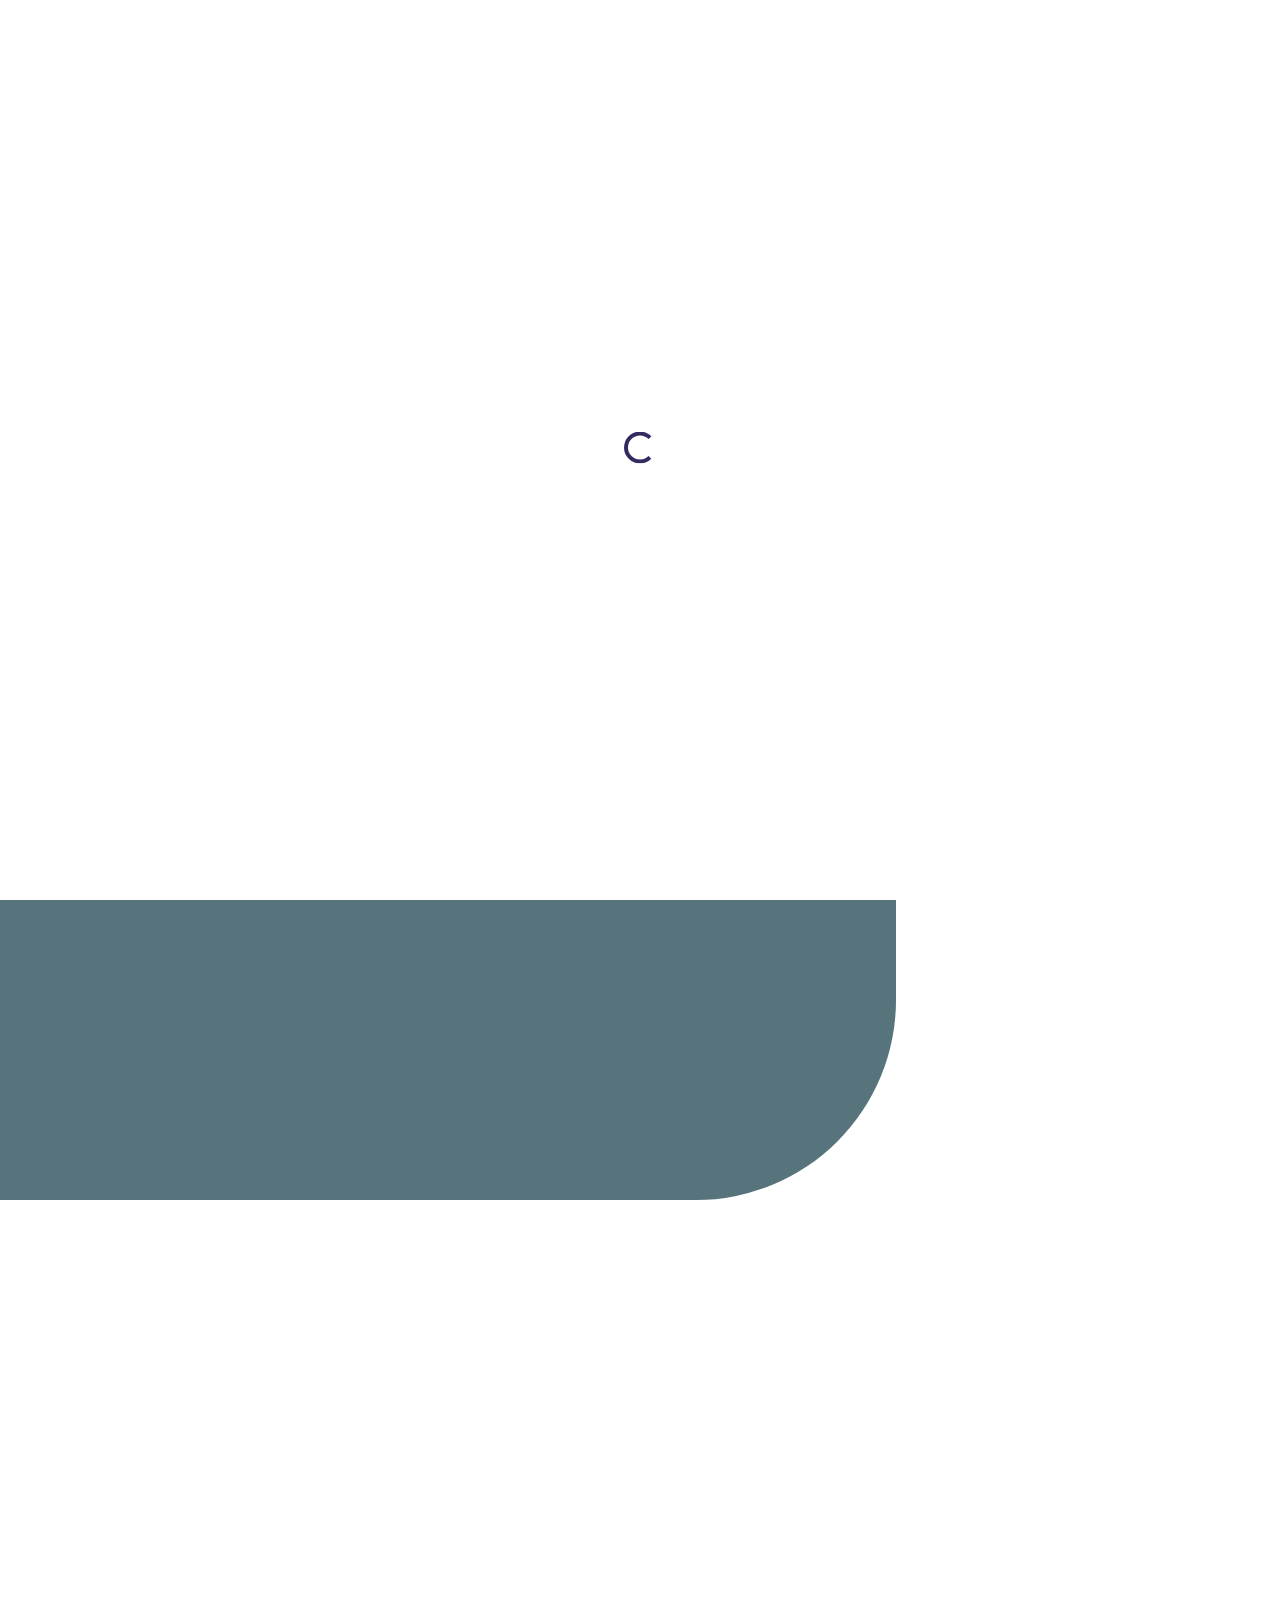
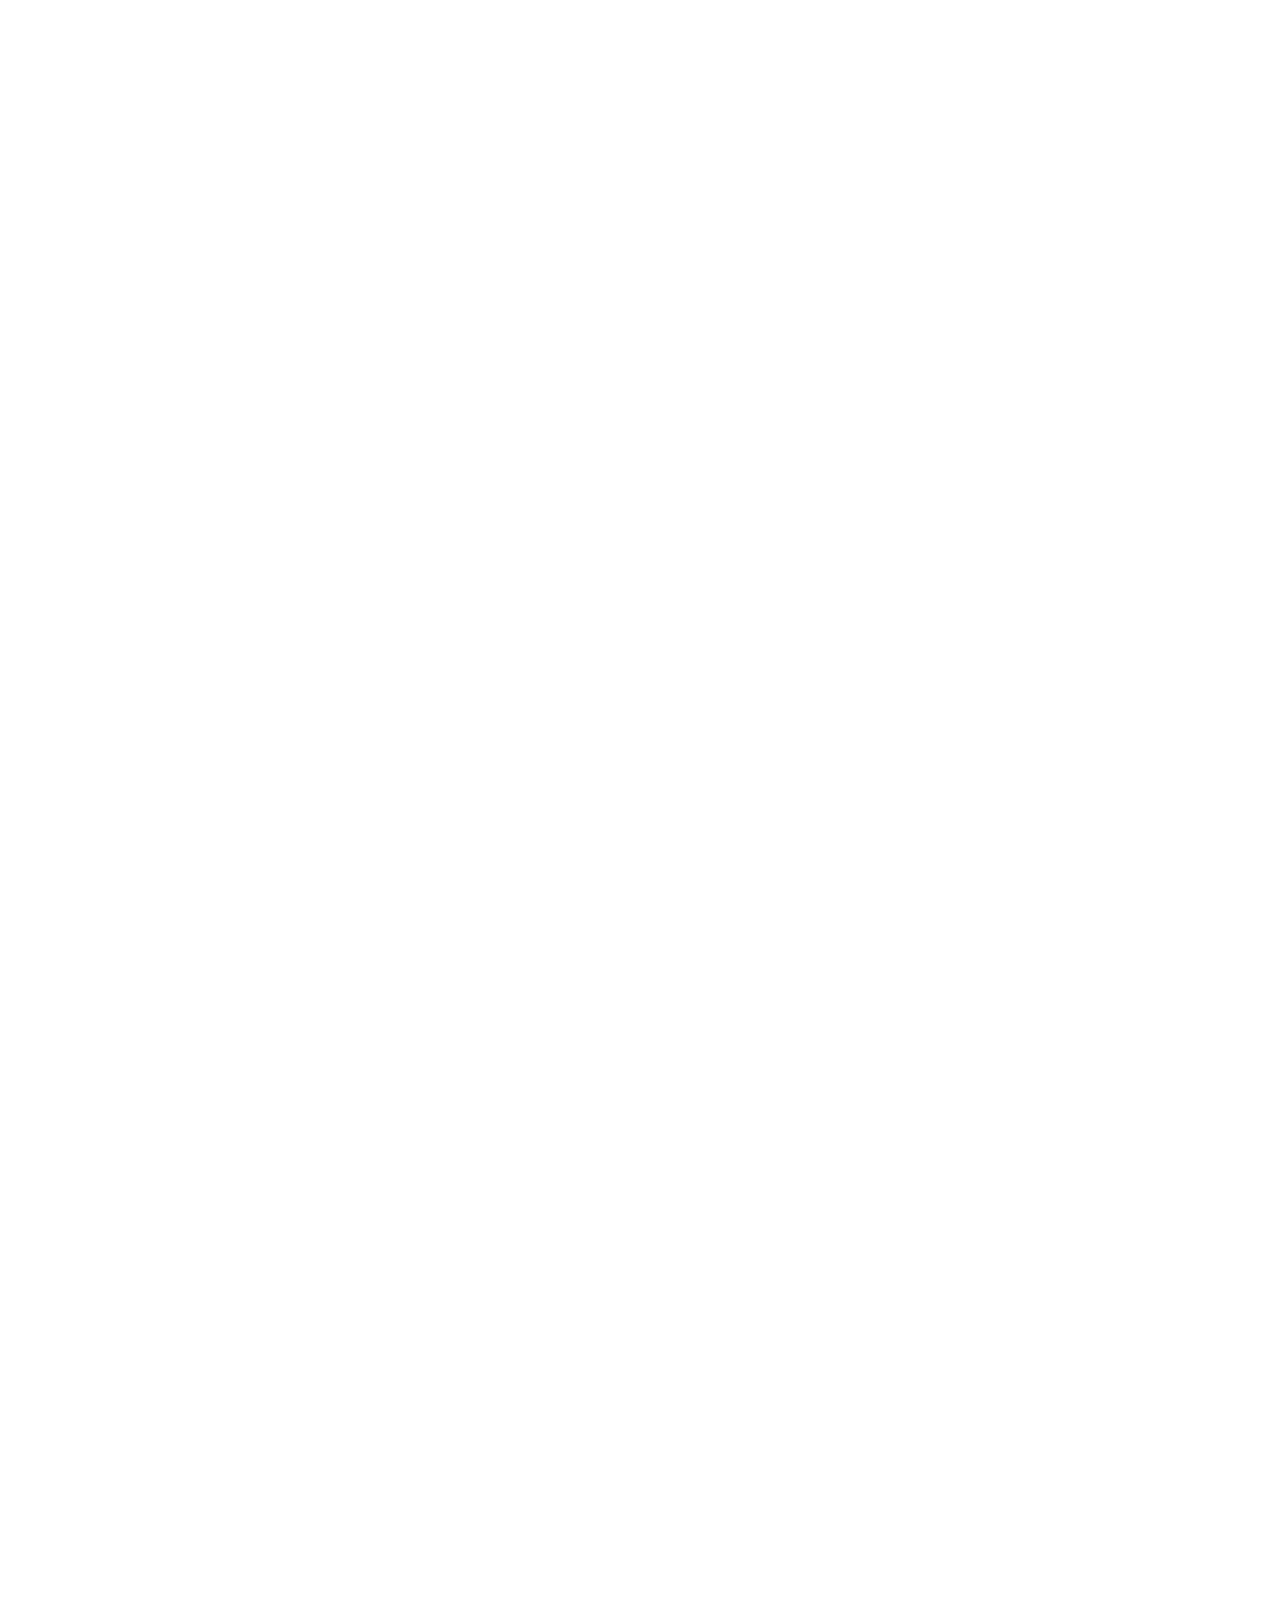
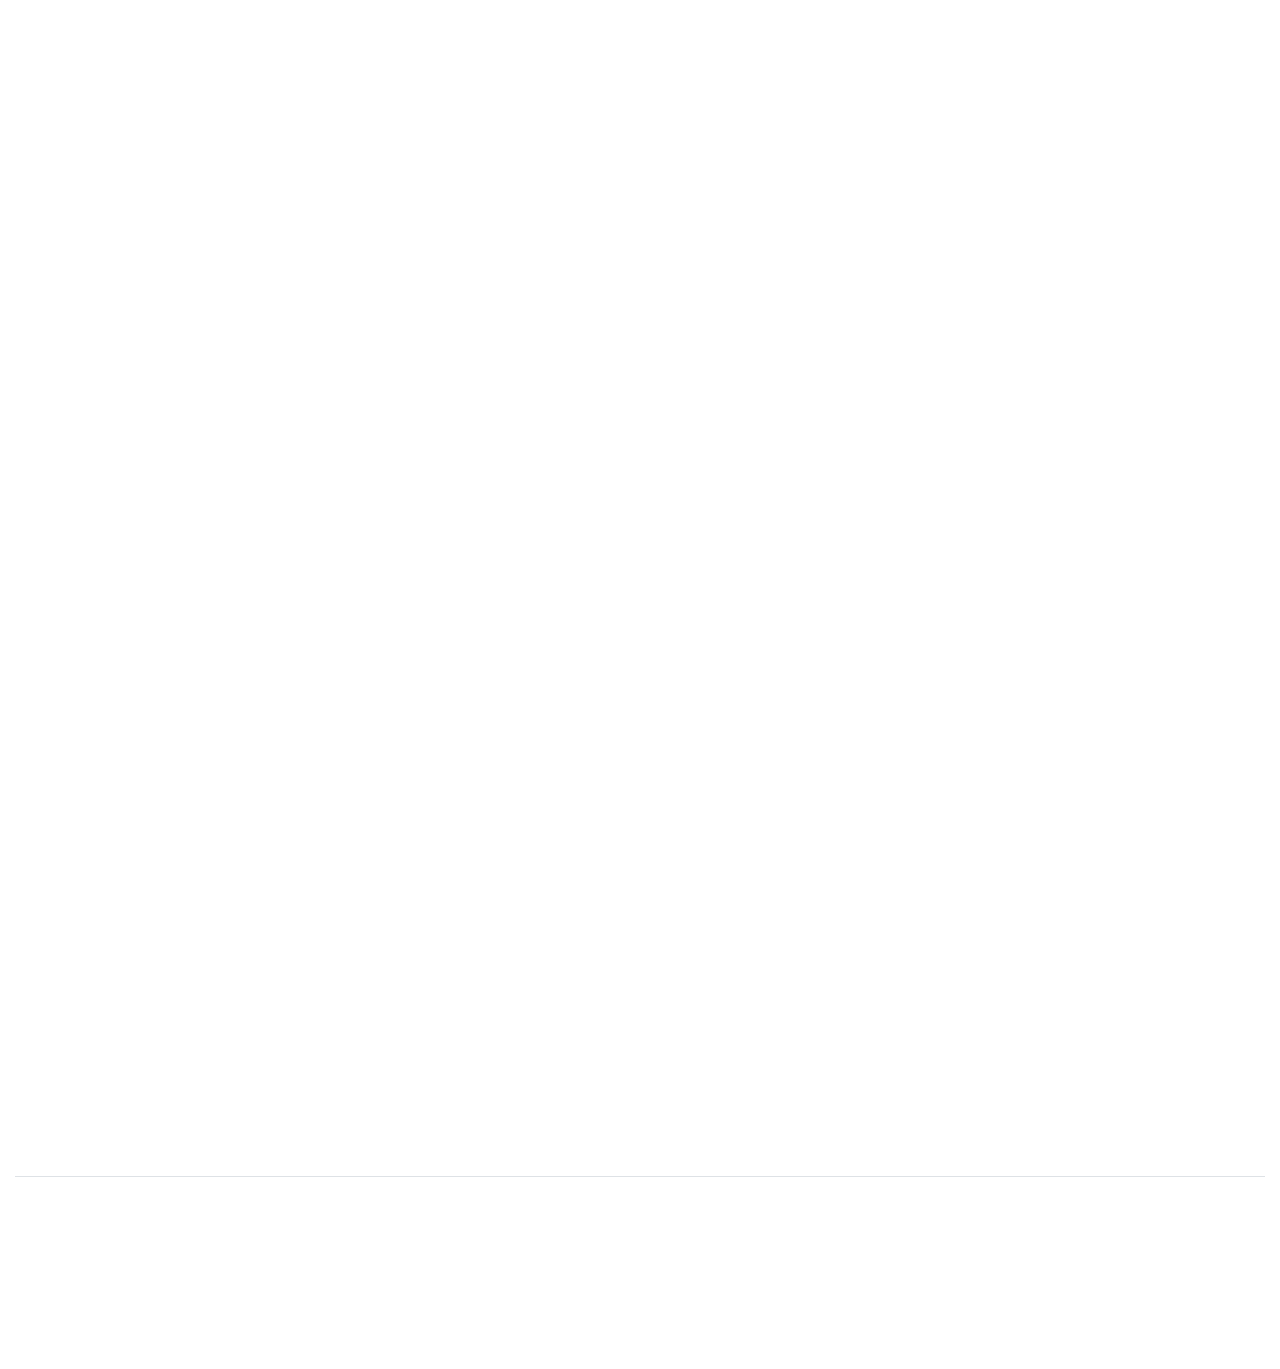
<file: index.html>
<!DOCTYPE html>
<html lang="en">
  <head>
    <title>Expert &mdash; </title>
    <meta charset="utf-8">
    <meta name="viewport" content="width=device-width, initial-scale=1, shrink-to-fit=no">
    <link href="https://fonts.googleapis.com/css?family=Oswald:400,700|Muli:300,400,700,900" rel="stylesheet">
    <link rel="stylesheet" href="fonts/icomoon/style.css">
    <link rel="stylesheet" href="css/bootstrap.min.css">
    <link rel="stylesheet" href="css/jquery-ui.css">
    <link rel="stylesheet" href="css/owl.carousel.min.css">
    <link rel="stylesheet" href="css/owl.theme.default.min.css">
    <link rel="stylesheet" href="css/owl.theme.default.min.css">
    <link rel="stylesheet" href="css/jquery.fancybox.min.css">
    <link rel="stylesheet" href="css/bootstrap-datepicker.css">
    <link rel="stylesheet" href="fonts/flaticon/font/flaticon.css">
    <link rel="stylesheet" href="css/aos.css">
    <link rel="stylesheet" href="css/style.css">
  </head>
  <body data-spy="scroll" data-target=".site-navbar-target" data-offset="300">
  <div id="overlayer"></div>
  <div class="loader">
    <div class="spinner-border text-primary" role="status">
      <span class="sr-only">Ielāde...</span>
    </div>
  </div>
  <div class="site-wrap">

    <div class="site-mobile-menu site-navbar-target">
      <div class="site-mobile-menu-header">
        <div class="site-mobile-menu-close mt-3">
          <span class="icon-close2 js-menu-toggle"></span>
        </div>
      </div>
      <div class="site-mobile-menu-body"></div>
    </div>
    <header class="site-navbar py-4 js-sticky-header site-navbar-target" role="banner">
      
      <div class="container-fluid">
        <div class="d-flex align-items-center">
          <div class="site-logo"><a href="index.html" class="text-uppercase">KK</a></div>
          <div>
            <nav class="site-navigation position-relative text-right" role="navigation">
              <ul class="site-menu main-menu js-clone-nav mr-auto d-none d-xl-block">
                <li><a href="#home-section" class="nav-link">Par mani</a></li>
                <li><a href="#prog-section" class="nav-link">Izglitība</a></li>
                <li><a href="#work-section" class="nav-link">Hobiji</a></li>
                <li><a href="#process-section" class="nav-link">Kapēc izvēlēties mani</a></li>
                <li><a href="#testimonials-section" class="nav-link">Mana pieredze</a></li>

                
              </ul> 
            </nav>
          </div>
          <div class="ml-auto">
            <nav class="site-navigation position-relative text-right" role="navigation">
              <ul class="site-menu main-menu site-menu-dark js-clone-nav mr-auto d-none d-xl-block">
                <li class="cta"><a href="#contact-section" class="nav-link"><span class="border bg-black rounded text-white border-black">Saziņa</span>
              </ul>
            </nav>
            <a href="#" class="d-inline-block d-xl-none site-menu-toggle js-menu-toggle float-right"><span class="icon-menu h3"></span></a>
          </div>
        </div>
      </div>
      
    </header>

    <div class="intro-section custom-owl-carousel" id="home-section">
      <div class="container">
        <div class="row align-items-center">
          <div class="col-lg-6 mr-auto" data-aos="fade-up">

           
              <div class="slide-text">
                <h1>Kristaps Kalniņš</h1>
                <p class="mb-5">Esmu RTV students, kurš ir ļoti interesēts par datoriem tehniku, datoriem, un periferijas ierīcēm.</p>
                
              </div>

            </div>

          </div>
          
        </div>
      </div>
    </div>
   
    <div class="site-section section-2 bg-light" id="prog-section" data-aos="fade">
      
    
      <div class="container">
        <div class="row">
          <div class="col-lg-5 mr-auto mb-5"  data-aos="fade-up">

            <div class="mb-5">
              <h2 class="section-title">Izglitība</h2>
              <p>Zaķumuižas pamatskola 2008-2017</p>
                
                <p>  RVT 2017-Tagad</p>
             
           
            </div>

            
          </div>

    
        </div>
      </div>

    </div>
    <div class="site-section section-2 bg-light" id="work-section" data-aos="fade">
      <div class="container">
        <div class="row">
          <div class="col-lg-6 mb-5">
            <h2 class="section-title">Hobiji</h2>
            <p>Brīvajā laikā nodarbojos ar autosportu, datoru komplektēšanu un būvēšanu, kā arī daudz citas brīvā laika aktivitātes.</p>
          </div>
        </div>
      </div>
     
    </div>
    <div class="site-section section-2 bg-light" id="process-section" data-aos="fade">
      <div class="container">
        <div class="row">
          <div class="col-lg-6 mb-5">
            <h2 class="section-title">Kāpēc izvēlēties mani</h2>
            <p>Esmu neatlaidīgs un izglītots jaunēklis. Sev nesaprotamo parasti māku pats apgūt izmantojot vairākas pašmācības aplikācijas.</p>
          </div>
        </div>
        <div class="row">

      </div>
    </div>
    <div class="site-section testimonial-wrap custom-owl-carousel" id="testimonials-section">
      <div class="container">
        <div class="row text-center justify-content-center mb-5"  data-aos="fade-up">
          <div class="col-lg-6 mb-5 text-center">
            <h2 class="section-title w-100 mx-auto">Mana pieredze</h2>
            <p>Esmu bijis praksē uzņēmumā SIA IoT RIGA un bieži vien konsultēju darbiniekus RTU</p>
          </div>
        </div>
        <div class="row align-items-center"  data-aos="fade-up" data-aos-delay="100">
         
        
        </div>
      </div>
    </div>
      <div class="owl-carousel nonloop-block-14">
      </div>
    </div>
    <div class="container">
      <div class="row no-gutters">
        <div class="col-lg-4">
        
        </div>
      </div>
    </div>


   
   
<div class="site-section testimonial-wrap custom-owl-carousel" id="testimonials-section">   
<div class="site-section section-2 bg-light" id="contact-section" data-aos="fade">
     
    <div class="container">

        <div class="row align-items-center">
        
          <div class="col-md-6 mr-auto order-2 order-md-1">
            
            <h2 class="section-title mb-3">Saziņa</h2>
            <p class="mb-5">sazināties var ar mani caur e-pasta adresi kristaps.k2001@gmail.com .</p>
          

          </div>
          
        </div>
      </div>
    </div>

  
     
 
   
        <div class="row">
          <div class="col-md-4">
          
           
            </form>
          </div>

        </div>

       
          <div class="col-md-12">
            <div class="border-top pt-3
                        ">
            
            
            </div>
          </div>
          
        </div>
      </div>
    </footer>

  
    
  </div> <!-- .site-wrap -->

  <script src="js/jquery-3.3.1.min.js"></script>
  <script src="js/jquery-ui.js"></script>
  <script src="js/popper.min.js"></script>
  <script src="js/bootstrap.min.js"></script>
  <script src="js/owl.carousel.min.js"></script>
  <script src="js/jquery.easing.1.3.js"></script>
  <script src="js/aos.js"></script>
  <script src="js/jquery.fancybox.min.js"></script>
  <script src="js/jquery.waypoints.min.js"></script>
  <script src="js/jquery.animateNumber.min.js"></script>
  <script src="js/jquery.sticky.js"></script>
  <script src="js/main.js"></script>
    
  
  </body>
</html>
</file>
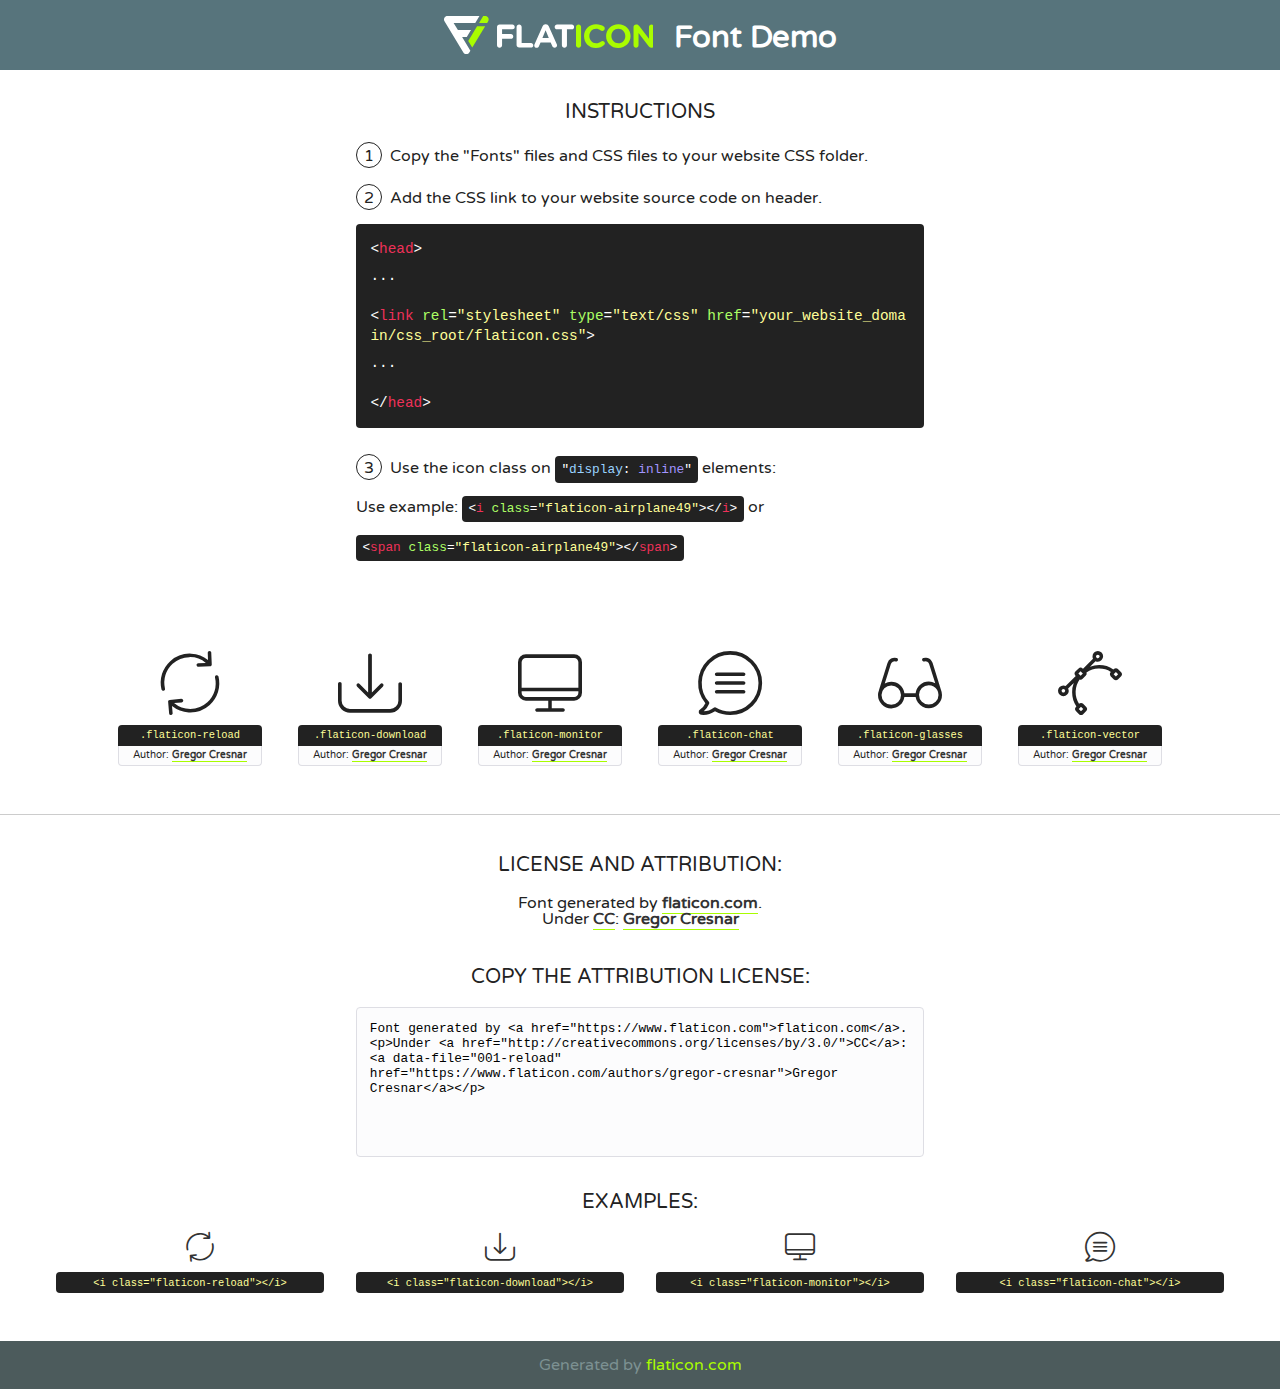
<file: fonts/flaticon/font/flaticon.html>
<!DOCTYPE html>
<!--
  Flaticon icon font: Flaticon
  Creation date: 21/03/2019 11:46
-->
<html>
<!DOCTYPE html>
<html>

<head>
    <title>Flaticon WebFont</title>
    <link href="http://fonts.googleapis.com/css?family=Varela+Round" rel="stylesheet" type="text/css" />
    <link rel="stylesheet" type="text/css" href="flaticon.css">
    <meta charset="UTF-8">
    <style>
    html, body, div, span, applet, object, iframe,
    h1, h2, h3, h4, h5, h6, p, blockquote, pre,
    a, abbr, acronym, address, big, cite, code,
    del, dfn, em, img, ins, kbd, q, s, samp,
    small, strike, strong, sub, sup, tt, var,
    b, u, i, center,
    dl, dt, dd, ol, ul, li,
    fieldset, form, label, legend,
    table, caption, tbody, tfoot, thead, tr, th, td,
    article, aside, canvas, details, embed, 
    figure, figcaption, footer, header, hgroup, 
    menu, nav, output, ruby, section, summary,
    time, mark, audio, video {
        margin: 0;
        padding: 0;
        border: 0;
        font-size: 100%;
        font: inherit;
        vertical-align: baseline;
    }
    /* HTML5 display-role reset for older browsers */
    article, aside, details, figcaption, figure, 
    footer, header, hgroup, menu, nav, section {
        display: block;
    }
    body {
        line-height: 1;
    }
    ol, ul {
        list-style: none;
    }
    blockquote, q {
        quotes: none;
    }
    blockquote:before, blockquote:after,
    q:before, q:after {
        content: '';
        content: none;
    }
    table {
        border-collapse: collapse;
        border-spacing: 0;
    }
    body {
        font-family: 'Varela Round', Helvetica, Arial, sans-serif;
        font-size: 16px;
        color: #222;
    }
    a {
        color: #333;
        border-bottom: 1px solid #a9fd00;
        font-weight: bold;
        text-decoration: none;
    }
    * {
        -moz-box-sizing: border-box;
        -webkit-box-sizing: border-box;
        box-sizing: border-box;
        margin: 0;
        padding: 0;
    }
    [class^="flaticon-"]:before, [class*=" flaticon-"]:before, [class^="flaticon-"]:after, [class*=" flaticon-"]:after {
        font-family: Flaticon;
        font-size: 30px;
        font-style: normal;
        margin-left: 20px;
        color: #333;
    }
    .wrapper {
        max-width: 600px;
        margin: auto;
        padding: 0 1em;
    }
    .title {
        font-size: 1.25em;
        text-align: center;
        margin-bottom: 1em;
        text-transform: uppercase;
    }
    header {
        text-align: center;
        background-color: #57747c;
        color: #fff;
        padding: 1em;
    }
    header .logo {
        width: 210px;
        height: 38px;
        display: inline-block;
        vertical-align: middle;
        margin-right: 1em;
        border: none;
    }
    header strong {
        font-size: 1.95em;
        font-weight: bold;
        vertical-align: middle;
        margin-top: 5px;
        display: inline-block;
    }
    .demo {
        margin: 2em auto;
        line-height: 1.25em;
    }
    .demo ul li {
        margin-bottom: 1em;
    }
    .demo ul li .num {
        color: #222;
        border-radius: 20px;
        display: inline-block;
        width: 26px;
        padding: 3px;
        height: 26px;
        text-align: center;
        margin-right: 0.5em;
        border: 1px solid #222;
    }
    .demo ul li code {
        background-color: #222;
        border-radius: 4px;
        padding: 0.25em 0.5em;
        display: inline-block;
        color: #fff;
        font-family: Consolas,Monaco,Lucida Console,Liberation Mono,DejaVu Sans Mono,Bitstream Vera Sans Mono,Courier New, monospace;
        font-weight: lighter;
        margin-top: 1em;
        font-size: 0.8em;
        word-break: break-all;
    }
    .demo ul li code.big {
        padding: 1em;
        font-size: 0.9em;
    }
    .demo ul li code .red {
        color: #EF3159;
    }
    .demo ul li code .green {
        color: #ACFF65;
    }
    .demo ul li code .yellow {
        color: #FFFF99;
    }
    .demo ul li code .blue {
        color: #99D3FF;
    }
    .demo ul li code .purple {
        color: #A295FF;
    }
    .demo ul li code .dots {
        margin-top: 0.5em;
        display: block;
    }
    #glyphs {
        border-bottom: 1px solid #ccc;
        padding: 2em 0;
        text-align: center;
    }
    .glyph {
        display: inline-block;
        width: 9em;
        margin: 1em;
        text-align: center;
        vertical-align: top;
        background: #FFF;
    }
    .glyph .glyph-icon {
        padding: 10px;
        display: block;
        font-family:"Flaticon";
        font-size: 64px;
        line-height: 1;
    }
    .glyph .glyph-icon:before {
        font-size: 64px;
        color: #222;
        margin-left: 0;
    }
    .class-name {
        font-size: 0.65em;
        background-color: #222;
        color: #fff;
        border-radius: 4px 4px 0 0;
        padding: 0.5em;
        color: #FFFF99;
        font-family: Consolas,Monaco,Lucida Console,Liberation Mono,DejaVu Sans Mono,Bitstream Vera Sans Mono,Courier New, monospace;
    }
    .author-name {
        font-size: 0.6em;
        background-color: #fcfcfd;
        border: 1px solid #DEDEE4;
        border-top: 0;
        border-radius: 0 0 4px 4px;
        padding: 0.5em;
    }
    .class-name:last-child {
        font-size: 10px;
        color:#888;
    }
    .class-name:last-child a {
        font-size: 10px;
        color:#555;
    }
    .class-name:last-child a:hover {
        color:#a9fd00;
    }
    .glyph > input {
        display: block;
        width: 100px;
        margin: 5px auto;
        text-align: center;
        font-size: 12px;
        cursor: text;
    }
    .glyph > input.icon-input {
        font-family:"Flaticon";
        font-size: 16px;
        margin-bottom: 10px;
    }
    .attribution .title {
        margin-top: 2em;
    }
    .attribution textarea {
        background-color: #fcfcfd;
        padding: 1em;
        border: none;
        box-shadow: none;
        border: 1px solid #DEDEE4;
        border-radius: 4px;
        resize: none;
        width: 100%;
        height: 150px;
        font-size: 0.8em;
        font-family: Consolas,Monaco,Lucida Console,Liberation Mono,DejaVu Sans Mono,Bitstream Vera Sans Mono,Courier New, monospace;
        -webkit-appearance: none;
    }
    .iconsuse {
        margin: 2em auto;
        text-align: center;
        max-width: 1200px;
    }
    .iconsuse:after {
        content: '';
        display: table;
        clear: both;
    }
    .iconsuse .image {
        float: left;
        width: 25%;
        padding: 0 1em;
    }
    .iconsuse .image p {
        margin-bottom: 1em;
    }
    .iconsuse .image span {
        display: block;
        font-size: 0.65em;
        background-color: #222;
        color: #fff;
        border-radius: 4px;
        padding: 0.5em;
        color: #FFFF99;
        margin-top: 1em;
        font-family: Consolas,Monaco,Lucida Console,Liberation Mono,DejaVu Sans Mono,Bitstream Vera Sans Mono,Courier New, monospace;
    }
    #footer {
        text-align: center;
        background-color: #4C5B5C;
        color: #7c9192;
        padding: 1em;
    }
    #footer a {
        border: none;
        color: #a9fd00;
        font-weight: normal;
    }
    @media (max-width: 960px) {
        .iconsuse .image {
            width: 50%;
        }
    }
    @media (max-width: 560px) {
        .iconsuse .image {
            width: 100%;
        }
    }
    </style>
</head>

<body class="characters-off">

    <header>
        <a href="https://www.flaticon.com" target="_blank" class="logo">
            <svg version="1.1" xmlns="http://www.w3.org/2000/svg" xmlns:xlink="http://www.w3.org/1999/xlink" xmlns:a="http://ns.adobe.com/AdobeSVGViewerExtensions/3.0/" viewBox="0 0 560.875 102.036" enable-background="new 0 0 560.875 102.036" xml:space="preserve">
                <defs>
                </defs>
                <g>
                    <g class="letters">
                        <path fill="#ffffff" d="M141.596,29.675c0-3.777,2.985-6.767,6.764-6.767h34.438c3.426,0,6.15,2.728,6.15,6.15
                        c0,3.43-2.724,6.149-6.15,6.149h-27.674v13.091h23.719c3.429,0,6.151,2.724,6.151,6.15c0,3.43-2.723,6.149-6.151,6.149h-23.719
                        v17.574c0,3.773-2.986,6.761-6.764,6.761c-3.779,0-6.764-2.989-6.764-6.761V29.675z"></path>
                        <path fill="#ffffff" d="M193.844,29.149c0-3.781,2.985-6.767,6.764-6.767c3.776,0,6.763,2.985,6.763,6.767v42.957h25.039
                        c3.426,0,6.149,2.726,6.149,6.153c0,3.425-2.723,6.15-6.149,6.15h-31.802c-3.779,0-6.764-2.986-6.764-6.768V29.149z"></path>
                        <path fill="#ffffff" d="M241.891,75.71l21.438-48.407c1.492-3.341,4.215-5.357,7.906-5.357h0.792
                        c3.686,0,6.323,2.017,7.815,5.357l21.439,48.407c0.436,0.967,0.701,1.845,0.701,2.723c0,3.602-2.809,6.501-6.414,6.501
                        c-3.161,0-5.269-1.845-6.499-4.655l-4.132-9.661h-27.059l-4.301,10.102c-1.144,2.631-3.426,4.214-6.237,4.214
                        c-3.517,0-6.24-2.81-6.24-6.325C241.1,77.64,241.451,76.677,241.891,75.71z M279.932,58.666l-8.521-20.297l-8.526,20.297H279.932
                        z"></path>
                        <path fill="#ffffff" d="M314.864,35.387H301.86c-3.429,0-6.239-2.813-6.239-6.238c0-3.429,2.811-6.24,6.239-6.24h39.533
                        c3.426,0,6.237,2.811,6.237,6.24c0,3.425-2.811,6.238-6.237,6.238h-13.001v42.785c0,3.773-2.99,6.761-6.764,6.761
                        c-3.779,0-6.764-2.989-6.764-6.761V35.387z"></path>
                        <path fill="#A9FD00" d="M352.615,29.149c0-3.781,2.985-6.767,6.767-6.767c3.774,0,6.761,2.985,6.761,6.767v49.024
                        c0,3.773-2.987,6.761-6.761,6.761c-3.781,0-6.767-2.989-6.767-6.761V29.149z"></path>
                        <path fill="#A9FD00" d="M374.132,53.836v-0.179c0-17.481,13.178-31.801,32.065-31.801c9.22,0,15.459,2.458,20.557,6.238
                        c1.402,1.054,2.637,2.985,2.637,5.357c0,3.692-2.985,6.59-6.681,6.59c-1.845,0-3.071-0.702-4.044-1.319
                        c-3.776-2.813-7.729-4.393-12.562-4.393c-10.364,0-17.831,8.611-17.831,19.154v0.173c0,10.542,7.291,19.329,17.831,19.329
                        c5.715,0,9.492-1.756,13.359-4.834c1.049-0.874,2.458-1.491,4.039-1.491c3.429,0,6.325,2.813,6.325,6.236
                        c0,2.106-1.056,3.78-2.282,4.834c-5.539,4.834-12.036,7.733-21.878,7.733C387.572,85.464,374.132,71.493,374.132,53.836z"></path>
                        <path fill="#A9FD00" d="M433.009,53.836v-0.179c0-17.481,13.79-31.801,32.766-31.801c18.981,0,32.592,14.143,32.592,31.628v0.173
                        c0,17.483-13.785,31.807-32.769,31.807C446.625,85.464,433.009,71.32,433.009,53.836z M484.224,53.836v-0.179
                        c0-10.539-7.725-19.326-18.626-19.326c-10.893,0-18.449,8.611-18.449,19.154v0.173c0,10.542,7.73,19.329,18.626,19.329
                        C476.676,72.986,484.224,64.378,484.224,53.836z"></path>
                        <path fill="#A9FD00" d="M506.233,29.321c0-3.774,2.99-6.763,6.767-6.763h1.401c3.252,0,5.183,1.583,7.029,3.953l26.093,34.265
                        V29.059c0-3.692,2.99-6.677,6.681-6.677c3.683,0,6.671,2.985,6.671,6.677v48.934c0,3.78-2.987,6.765-6.764,6.765h-0.436
                        c-3.257,0-5.188-1.581-7.034-3.953l-27.056-35.492v32.944c0,3.687-2.985,6.676-6.678,6.676c-3.683,0-6.673-2.989-6.673-6.676
                        V29.321z"></path>
                    </g>
                    <g class="insignia">
                        <path fill="#ffffff" d="M48.372,56.137h12.517l11.156-18.537H37.186L25.688,18.539h57.825L94.668,0H9.271
                        C5.925,0,2.842,1.801,1.198,4.716c-1.644,2.907-1.593,6.482,0.134,9.343l50.38,83.501c1.678,2.781,4.689,4.476,7.938,4.476
                        c3.246,0,6.257-1.695,7.935-4.476l2.898-4.804L48.372,56.137z"></path>
                        <g class="i">
                            <path fill="#A9FD00" d="M93.575,18.539h0.031v0.004l21.652,0.004l2.705-4.488c1.727-2.861,1.778-6.436,0.133-9.343
                            C116.454,1.801,113.371,0,110.026,0h-5.294L93.575,18.539z"></path>
                            <polygon fill="#A9FD00" points="88.291,27.356 64.725,66.486 75.519,84.404 109.942,27.356"></polygon>
                        </g>
                    </g>
                </g>
            </svg>
        </a>
        <strong>Font Demo</strong>
    </header>


    <section class="demo wrapper">

        <p class="title">Instructions</p>

        <ul>
            <li>
                <span class="num">1</span>Copy the "Fonts" files and CSS files to your website CSS folder.
            </li>
            <li>
                <span class="num">2</span>Add the CSS link to your website source code on header.
                <code class="big">
                    &lt;<span class="red">head</span>&gt;
                    <br/><span class="dots">...</span>
                    <br/>&lt;<span class="red">link</span> <span class="green">rel</span>=<span class="yellow">"stylesheet"</span> <span class="green">type</span>=<span class="yellow">"text/css"</span> <span class="green">href</span>=<span class="yellow">"your_website_domain/css_root/flaticon.css"</span>&gt;
                    <br/><span class="dots">...</span>
                    <br/>&lt;/<span class="red">head</span>&gt;
                </code>
            </li>

            <li>
                <p>
                    <span class="num">3</span>Use the icon class on <code>"<span class="blue">display</span>:<span class="purple"> inline</span>"</code> elements:
                    <br />
                    Use example: <code>&lt;<span class="red">i</span> <span class="green">class</span>=<span class="yellow">&quot;flaticon-airplane49&quot;</span>&gt;&lt;/<span class="red">i</span>&gt;</code> or <code>&lt;<span class="red">span</span> <span class="green">class</span>=<span class="yellow">&quot;flaticon-airplane49&quot;</span>&gt;&lt;/<span class="red">span</span>&gt;</code>
            </li>
        </ul>

    </section>




   <section id="glyphs">          
    
      
        <div class="glyph"><div class="glyph-icon flaticon-reload"></div>
            <div class="class-name">.flaticon-reload</div>
            <div class="author-name">Author: <a data-file="001-reload" href="https://www.flaticon.com/authors/gregor-cresnar">Gregor Cresnar</a> </div> 
        </div>        
        
        <div class="glyph"><div class="glyph-icon flaticon-download"></div>
            <div class="class-name">.flaticon-download</div>
            <div class="author-name">Author: <a data-file="002-download" href="https://www.flaticon.com/authors/gregor-cresnar">Gregor Cresnar</a> </div> 
        </div>        
        
        <div class="glyph"><div class="glyph-icon flaticon-monitor"></div>
            <div class="class-name">.flaticon-monitor</div>
            <div class="author-name">Author: <a data-file="003-monitor" href="https://www.flaticon.com/authors/gregor-cresnar">Gregor Cresnar</a> </div> 
        </div>        
        
        <div class="glyph"><div class="glyph-icon flaticon-chat"></div>
            <div class="class-name">.flaticon-chat</div>
            <div class="author-name">Author: <a data-file="004-chat" href="https://www.flaticon.com/authors/gregor-cresnar">Gregor Cresnar</a> </div> 
        </div>        
        
        <div class="glyph"><div class="glyph-icon flaticon-glasses"></div>
            <div class="class-name">.flaticon-glasses</div>
            <div class="author-name">Author: <a data-file="005-glasses" href="https://www.flaticon.com/authors/gregor-cresnar">Gregor Cresnar</a> </div> 
        </div>        
        
        <div class="glyph"><div class="glyph-icon flaticon-vector"></div>
            <div class="class-name">.flaticon-vector</div>
            <div class="author-name">Author: <a data-file="006-vector" href="https://www.flaticon.com/authors/gregor-cresnar">Gregor Cresnar</a> </div> 
        </div>        
        

    </section>



    <section class="attribution wrapper"   style="text-align:center;">

      <div class="title">License and attribution:</div><div class="attrDiv">Font generated by <a href="https://www.flaticon.com">flaticon.com</a>. <div><p>Under <a href="http://creativecommons.org/licenses/by/3.0/">CC</a>: <a data-file="001-reload" href="https://www.flaticon.com/authors/gregor-cresnar">Gregor Cresnar</a></p>  </div>
      </div>
      <div class="title">Copy the Attribution License:</div>

    <textarea onclick="this.focus();this.select();">Font generated by &lt;a href=&quot;https://www.flaticon.com&quot;&gt;flaticon.com&lt;/a&gt;. <p>Under <a href="http://creativecommons.org/licenses/by/3.0/">CC</a>: <a data-file="001-reload" href="https://www.flaticon.com/authors/gregor-cresnar">Gregor Cresnar</a></p>  
     </textarea>

    </section>

    <section class="iconsuse">

          <div class="title">Examples:</div>            
             
            <div class="image">
                <p>
                    <i class="glyph-icon flaticon-reload"></i> 
                    <span>&lt;i class=&quot;flaticon-reload&quot;&gt;&lt;/i&gt;</span>
                </p>
            </div>
            
            <div class="image">
                <p>
                    <i class="glyph-icon flaticon-download"></i> 
                    <span>&lt;i class=&quot;flaticon-download&quot;&gt;&lt;/i&gt;</span>
                </p>
            </div>
            
            <div class="image">
                <p>
                    <i class="glyph-icon flaticon-monitor"></i> 
                    <span>&lt;i class=&quot;flaticon-monitor&quot;&gt;&lt;/i&gt;</span>
                </p>
            </div>
            
            <div class="image">
                <p>
                    <i class="glyph-icon flaticon-chat"></i> 
                    <span>&lt;i class=&quot;flaticon-chat&quot;&gt;&lt;/i&gt;</span>
                </p>
            </div>
                       
        </div>
                            
    </section>

<div id="footer">
    <div>Generated by <a href="https://www.flaticon.com">flaticon.com</a>
    </div>
</div>



</body>
</html>
</file>
<file: fonts/icomoon/style.css>
@font-face {
  font-family: 'icomoon';
  src:  url('fonts/icomoon.eot?10si43');
  src:  url('fonts/icomoon.eot?10si43#iefix') format('embedded-opentype'),
    url('fonts/icomoon.ttf?10si43') format('truetype'),
    url('fonts/icomoon.woff?10si43') format('woff'),
    url('fonts/icomoon.svg?10si43#icomoon') format('svg');
  font-weight: normal;
  font-style: normal;
}

[class^="icon-"], [class*=" icon-"] {
  /* use !important to prevent issues with browser extensions that change fonts */
  font-family: 'icomoon' !important;
  speak: none;
  font-style: normal;
  font-weight: normal;
  font-variant: normal;
  text-transform: none;
  line-height: 1;

  /* Better Font Rendering =========== */
  -webkit-font-smoothing: antialiased;
  -moz-osx-font-smoothing: grayscale;
}

.icon-asterisk:before {
  content: "\f069";
}
.icon-plus:before {
  content: "\f067";
}
.icon-question:before {
  content: "\f128";
}
.icon-minus:before {
  content: "\f068";
}
.icon-glass:before {
  content: "\f000";
}
.icon-music:before {
  content: "\f001";
}
.icon-search:before {
  content: "\f002";
}
.icon-envelope-o:before {
  content: "\f003";
}
.icon-heart:before {
  content: "\f004";
}
.icon-star:before {
  content: "\f005";
}
.icon-star-o:before {
  content: "\f006";
}
.icon-user:before {
  content: "\f007";
}
.icon-film:before {
  content: "\f008";
}
.icon-th-large:before {
  content: "\f009";
}
.icon-th:before {
  content: "\f00a";
}
.icon-th-list:before {
  content: "\f00b";
}
.icon-check:before {
  content: "\f00c";
}
.icon-close:before {
  content: "\f00d";
}
.icon-remove:before {
  content: "\f00d";
}
.icon-times:before {
  content: "\f00d";
}
.icon-search-plus:before {
  content: "\f00e";
}
.icon-search-minus:before {
  content: "\f010";
}
.icon-power-off:before {
  content: "\f011";
}
.icon-signal:before {
  content: "\f012";
}
.icon-cog:before {
  content: "\f013";
}
.icon-gear:before {
  content: "\f013";
}
.icon-trash-o:before {
  content: "\f014";
}
.icon-home:before {
  content: "\f015";
}
.icon-file-o:before {
  content: "\f016";
}
.icon-clock-o:before {
  content: "\f017";
}
.icon-road:before {
  content: "\f018";
}
.icon-download:before {
  content: "\f019";
}
.icon-arrow-circle-o-down:before {
  content: "\f01a";
}
.icon-arrow-circle-o-up:before {
  content: "\f01b";
}
.icon-inbox:before {
  content: "\f01c";
}
.icon-play-circle-o:before {
  content: "\f01d";
}
.icon-repeat:before {
  content: "\f01e";
}
.icon-rotate-right:before {
  content: "\f01e";
}
.icon-refresh:before {
  content: "\f021";
}
.icon-list-alt:before {
  content: "\f022";
}
.icon-lock:before {
  content: "\f023";
}
.icon-flag:before {
  content: "\f024";
}
.icon-headphones:before {
  content: "\f025";
}
.icon-volume-off:before {
  content: "\f026";
}
.icon-volume-down:before {
  content: "\f027";
}
.icon-volume-up:before {
  content: "\f028";
}
.icon-qrcode:before {
  content: "\f029";
}
.icon-barcode:before {
  content: "\f02a";
}
.icon-tag:before {
  content: "\f02b";
}
.icon-tags:before {
  content: "\f02c";
}
.icon-book:before {
  content: "\f02d";
}
.icon-bookmark:before {
  content: "\f02e";
}
.icon-print:before {
  content: "\f02f";
}
.icon-camera:before {
  content: "\f030";
}
.icon-font:before {
  content: "\f031";
}
.icon-bold:before {
  content: "\f032";
}
.icon-italic:before {
  content: "\f033";
}
.icon-text-height:before {
  content: "\f034";
}
.icon-text-width:before {
  content: "\f035";
}
.icon-align-left:before {
  content: "\f036";
}
.icon-align-center:before {
  content: "\f037";
}
.icon-align-right:before {
  content: "\f038";
}
.icon-align-justify:before {
  content: "\f039";
}
.icon-list:before {
  content: "\f03a";
}
.icon-dedent:before {
  content: "\f03b";
}
.icon-outdent:before {
  content: "\f03b";
}
.icon-indent:before {
  content: "\f03c";
}
.icon-video-camera:before {
  content: "\f03d";
}
.icon-image:before {
  content: "\f03e";
}
.icon-photo:before {
  content: "\f03e";
}
.icon-picture-o:before {
  content: "\f03e";
}
.icon-pencil:before {
  content: "\f040";
}
.icon-map-marker:before {
  content: "\f041";
}
.icon-adjust:before {
  content: "\f042";
}
.icon-tint:before {
  content: "\f043";
}
.icon-edit:before {
  content: "\f044";
}
.icon-pencil-square-o:before {
  content: "\f044";
}
.icon-share-square-o:before {
  content: "\f045";
}
.icon-check-square-o:before {
  content: "\f046";
}
.icon-arrows:before {
  content: "\f047";
}
.icon-step-backward:before {
  content: "\f048";
}
.icon-fast-backward:before {
  content: "\f049";
}
.icon-backward:before {
  content: "\f04a";
}
.icon-play:before {
  content: "\f04b";
}
.icon-pause:before {
  content: "\f04c";
}
.icon-stop:before {
  content: "\f04d";
}
.icon-forward:before {
  content: "\f04e";
}
.icon-fast-forward:before {
  content: "\f050";
}
.icon-step-forward:before {
  content: "\f051";
}
.icon-eject:before {
  content: "\f052";
}
.icon-chevron-left:before {
  content: "\f053";
}
.icon-chevron-right:before {
  content: "\f054";
}
.icon-plus-circle:before {
  content: "\f055";
}
.icon-minus-circle:before {
  content: "\f056";
}
.icon-times-circle:before {
  content: "\f057";
}
.icon-check-circle:before {
  content: "\f058";
}
.icon-question-circle:before {
  content: "\f059";
}
.icon-info-circle:before {
  content: "\f05a";
}
.icon-crosshairs:before {
  content: "\f05b";
}
.icon-times-circle-o:before {
  content: "\f05c";
}
.icon-check-circle-o:before {
  content: "\f05d";
}
.icon-ban:before {
  content: "\f05e";
}
.icon-arrow-left:before {
  content: "\f060";
}
.icon-arrow-right:before {
  content: "\f061";
}
.icon-arrow-up:before {
  content: "\f062";
}
.icon-arrow-down:before {
  content: "\f063";
}
.icon-mail-forward:before {
  content: "\f064";
}
.icon-share:before {
  content: "\f064";
}
.icon-expand:before {
  content: "\f065";
}
.icon-compress:before {
  content: "\f066";
}
.icon-exclamation-circle:before {
  content: "\f06a";
}
.icon-gift:before {
  content: "\f06b";
}
.icon-leaf:before {
  content: "\f06c";
}
.icon-fire:before {
  content: "\f06d";
}
.icon-eye:before {
  content: "\f06e";
}
.icon-eye-slash:before {
  content: "\f070";
}
.icon-exclamation-triangle:before {
  content: "\f071";
}
.icon-warning:before {
  content: "\f071";
}
.icon-plane:before {
  content: "\f072";
}
.icon-calendar:before {
  content: "\f073";
}
.icon-random:before {
  content: "\f074";
}
.icon-comment:before {
  content: "\f075";
}
.icon-magnet:before {
  content: "\f076";
}
.icon-chevron-up:before {
  content: "\f077";
}
.icon-chevron-down:before {
  content: "\f078";
}
.icon-retweet:before {
  content: "\f079";
}
.icon-shopping-cart:before {
  content: "\f07a";
}
.icon-folder:before {
  content: "\f07b";
}
.icon-folder-open:before {
  content: "\f07c";
}
.icon-arrows-v:before {
  content: "\f07d";
}
.icon-arrows-h:before {
  content: "\f07e";
}
.icon-bar-chart:before {
  content: "\f080";
}
.icon-bar-chart-o:before {
  content: "\f080";
}
.icon-twitter-square:before {
  content: "\f081";
}
.icon-facebook-square:before {
  content: "\f082";
}
.icon-camera-retro:before {
  content: "\f083";
}
.icon-key:before {
  content: "\f084";
}
.icon-cogs:before {
  content: "\f085";
}
.icon-gears:before {
  content: "\f085";
}
.icon-comments:before {
  content: "\f086";
}
.icon-thumbs-o-up:before {
  content: "\f087";
}
.icon-thumbs-o-down:before {
  content: "\f088";
}
.icon-star-half:before {
  content: "\f089";
}
.icon-heart-o:before {
  content: "\f08a";
}
.icon-sign-out:before {
  content: "\f08b";
}
.icon-linkedin-square:before {
  content: "\f08c";
}
.icon-thumb-tack:before {
  content: "\f08d";
}
.icon-external-link:before {
  content: "\f08e";
}
.icon-sign-in:before {
  content: "\f090";
}
.icon-trophy:before {
  content: "\f091";
}
.icon-github-square:before {
  content: "\f092";
}
.icon-upload:before {
  content: "\f093";
}
.icon-lemon-o:before {
  content: "\f094";
}
.icon-phone:before {
  content: "\f095";
}
.icon-square-o:before {
  content: "\f096";
}
.icon-bookmark-o:before {
  content: "\f097";
}
.icon-phone-square:before {
  content: "\f098";
}
.icon-twitter:before {
  content: "\f099";
}
.icon-facebook:before {
  content: "\f09a";
}
.icon-facebook-f:before {
  content: "\f09a";
}
.icon-github:before {
  content: "\f09b";
}
.icon-unlock:before {
  content: "\f09c";
}
.icon-credit-card:before {
  content: "\f09d";
}
.icon-feed:before {
  content: "\f09e";
}
.icon-rss:before {
  content: "\f09e";
}
.icon-hdd-o:before {
  content: "\f0a0";
}
.icon-bullhorn:before {
  content: "\f0a1";
}
.icon-bell-o:before {
  content: "\f0a2";
}
.icon-certificate:before {
  content: "\f0a3";
}
.icon-hand-o-right:before {
  content: "\f0a4";
}
.icon-hand-o-left:before {
  content: "\f0a5";
}
.icon-hand-o-up:before {
  content: "\f0a6";
}
.icon-hand-o-down:before {
  content: "\f0a7";
}
.icon-arrow-circle-left:before {
  content: "\f0a8";
}
.icon-arrow-circle-right:before {
  content: "\f0a9";
}
.icon-arrow-circle-up:before {
  content: "\f0aa";
}
.icon-arrow-circle-down:before {
  content: "\f0ab";
}
.icon-globe:before {
  content: "\f0ac";
}
.icon-wrench:before {
  content: "\f0ad";
}
.icon-tasks:before {
  content: "\f0ae";
}
.icon-filter:before {
  content: "\f0b0";
}
.icon-briefcase:before {
  content: "\f0b1";
}
.icon-arrows-alt:before {
  content: "\f0b2";
}
.icon-group:before {
  content: "\f0c0";
}
.icon-users:before {
  content: "\f0c0";
}
.icon-chain:before {
  content: "\f0c1";
}
.icon-link:before {
  content: "\f0c1";
}
.icon-cloud:before {
  content: "\f0c2";
}
.icon-flask:before {
  content: "\f0c3";
}
.icon-cut:before {
  content: "\f0c4";
}
.icon-scissors:before {
  content: "\f0c4";
}
.icon-copy:before {
  content: "\f0c5";
}
.icon-files-o:before {
  content: "\f0c5";
}
.icon-paperclip:before {
  content: "\f0c6";
}
.icon-floppy-o:before {
  content: "\f0c7";
}
.icon-save:before {
  content: "\f0c7";
}
.icon-square:before {
  content: "\f0c8";
}
.icon-bars:before {
  content: "\f0c9";
}
.icon-navicon:before {
  content: "\f0c9";
}
.icon-reorder:before {
  content: "\f0c9";
}
.icon-list-ul:before {
  content: "\f0ca";
}
.icon-list-ol:before {
  content: "\f0cb";
}
.icon-strikethrough:before {
  content: "\f0cc";
}
.icon-underline:before {
  content: "\f0cd";
}
.icon-table:before {
  content: "\f0ce";
}
.icon-magic:before {
  content: "\f0d0";
}
.icon-truck:before {
  content: "\f0d1";
}
.icon-pinterest:before {
  content: "\f0d2";
}
.icon-pinterest-square:before {
  content: "\f0d3";
}
.icon-google-plus-square:before {
  content: "\f0d4";
}
.icon-google-plus:before {
  content: "\f0d5";
}
.icon-money:before {
  content: "\f0d6";
}
.icon-caret-down:before {
  content: "\f0d7";
}
.icon-caret-up:before {
  content: "\f0d8";
}
.icon-caret-left:before {
  content: "\f0d9";
}
.icon-caret-right:before {
  content: "\f0da";
}
.icon-columns:before {
  content: "\f0db";
}
.icon-sort:before {
  content: "\f0dc";
}
.icon-unsorted:before {
  content: "\f0dc";
}
.icon-sort-desc:before {
  content: "\f0dd";
}
.icon-sort-down:before {
  content: "\f0dd";
}
.icon-sort-asc:before {
  content: "\f0de";
}
.icon-sort-up:before {
  content: "\f0de";
}
.icon-envelope:before {
  content: "\f0e0";
}
.icon-linkedin:before {
  content: "\f0e1";
}
.icon-rotate-left:before {
  content: "\f0e2";
}
.icon-undo:before {
  content: "\f0e2";
}
.icon-gavel:before {
  content: "\f0e3";
}
.icon-legal:before {
  content: "\f0e3";
}
.icon-dashboard:before {
  content: "\f0e4";
}
.icon-tachometer:before {
  content: "\f0e4";
}
.icon-comment-o:before {
  content: "\f0e5";
}
.icon-comments-o:before {
  content: "\f0e6";
}
.icon-bolt:before {
  content: "\f0e7";
}
.icon-flash:before {
  content: "\f0e7";
}
.icon-sitemap:before {
  content: "\f0e8";
}
.icon-umbrella:before {
  content: "\f0e9";
}
.icon-clipboard:before {
  content: "\f0ea";
}
.icon-paste:before {
  content: "\f0ea";
}
.icon-lightbulb-o:before {
  content: "\f0eb";
}
.icon-exchange:before {
  content: "\f0ec";
}
.icon-cloud-download:before {
  content: "\f0ed";
}
.icon-cloud-upload:before {
  content: "\f0ee";
}
.icon-user-md:before {
  content: "\f0f0";
}
.icon-stethoscope:before {
  content: "\f0f1";
}
.icon-suitcase:before {
  content: "\f0f2";
}
.icon-bell:before {
  content: "\f0f3";
}
.icon-coffee:before {
  content: "\f0f4";
}
.icon-cutlery:before {
  content: "\f0f5";
}
.icon-file-text-o:before {
  content: "\f0f6";
}
.icon-building-o:before {
  content: "\f0f7";
}
.icon-hospital-o:before {
  content: "\f0f8";
}
.icon-ambulance:before {
  content: "\f0f9";
}
.icon-medkit:before {
  content: "\f0fa";
}
.icon-fighter-jet:before {
  content: "\f0fb";
}
.icon-beer:before {
  content: "\f0fc";
}
.icon-h-square:before {
  content: "\f0fd";
}
.icon-plus-square:before {
  content: "\f0fe";
}
.icon-angle-double-left:before {
  content: "\f100";
}
.icon-angle-double-right:before {
  content: "\f101";
}
.icon-angle-double-up:before {
  content: "\f102";
}
.icon-angle-double-down:before {
  content: "\f103";
}
.icon-angle-left:before {
  content: "\f104";
}
.icon-angle-right:before {
  content: "\f105";
}
.icon-angle-up:before {
  content: "\f106";
}
.icon-angle-down:before {
  content: "\f107";
}
.icon-desktop:before {
  content: "\f108";
}
.icon-laptop:before {
  content: "\f109";
}
.icon-tablet:before {
  content: "\f10a";
}
.icon-mobile:before {
  content: "\f10b";
}
.icon-mobile-phone:before {
  content: "\f10b";
}
.icon-circle-o:before {
  content: "\f10c";
}
.icon-quote-left:before {
  content: "\f10d";
}
.icon-quote-right:before {
  content: "\f10e";
}
.icon-spinner:before {
  content: "\f110";
}
.icon-circle:before {
  content: "\f111";
}
.icon-mail-reply:before {
  content: "\f112";
}
.icon-reply:before {
  content: "\f112";
}
.icon-github-alt:before {
  content: "\f113";
}
.icon-folder-o:before {
  content: "\f114";
}
.icon-folder-open-o:before {
  content: "\f115";
}
.icon-smile-o:before {
  content: "\f118";
}
.icon-frown-o:before {
  content: "\f119";
}
.icon-meh-o:before {
  content: "\f11a";
}
.icon-gamepad:before {
  content: "\f11b";
}
.icon-keyboard-o:before {
  content: "\f11c";
}
.icon-flag-o:before {
  content: "\f11d";
}
.icon-flag-checkered:before {
  content: "\f11e";
}
.icon-terminal:before {
  content: "\f120";
}
.icon-code:before {
  content: "\f121";
}
.icon-mail-reply-all:before {
  content: "\f122";
}
.icon-reply-all:before {
  content: "\f122";
}
.icon-star-half-empty:before {
  content: "\f123";
}
.icon-star-half-full:before {
  content: "\f123";
}
.icon-star-half-o:before {
  content: "\f123";
}
.icon-location-arrow:before {
  content: "\f124";
}
.icon-crop:before {
  content: "\f125";
}
.icon-code-fork:before {
  content: "\f126";
}
.icon-chain-broken:before {
  content: "\f127";
}
.icon-unlink:before {
  content: "\f127";
}
.icon-info:before {
  content: "\f129";
}
.icon-exclamation:before {
  content: "\f12a";
}
.icon-superscript:before {
  content: "\f12b";
}
.icon-subscript:before {
  content: "\f12c";
}
.icon-eraser:before {
  content: "\f12d";
}
.icon-puzzle-piece:before {
  content: "\f12e";
}
.icon-microphone:before {
  content: "\f130";
}
.icon-microphone-slash:before {
  content: "\f131";
}
.icon-shield:before {
  content: "\f132";
}
.icon-calendar-o:before {
  content: "\f133";
}
.icon-fire-extinguisher:before {
  content: "\f134";
}
.icon-rocket:before {
  content: "\f135";
}
.icon-maxcdn:before {
  content: "\f136";
}
.icon-chevron-circle-left:before {
  content: "\f137";
}
.icon-chevron-circle-right:before {
  content: "\f138";
}
.icon-chevron-circle-up:before {
  content: "\f139";
}
.icon-chevron-circle-down:before {
  content: "\f13a";
}
.icon-html5:before {
  content: "\f13b";
}
.icon-css3:before {
  content: "\f13c";
}
.icon-anchor:before {
  content: "\f13d";
}
.icon-unlock-alt:before {
  content: "\f13e";
}
.icon-bullseye:before {
  content: "\f140";
}
.icon-ellipsis-h:before {
  content: "\f141";
}
.icon-ellipsis-v:before {
  content: "\f142";
}
.icon-rss-square:before {
  content: "\f143";
}
.icon-play-circle:before {
  content: "\f144";
}
.icon-ticket:before {
  content: "\f145";
}
.icon-minus-square:before {
  content: "\f146";
}
.icon-minus-square-o:before {
  content: "\f147";
}
.icon-level-up:before {
  content: "\f148";
}
.icon-level-down:before {
  content: "\f149";
}
.icon-check-square:before {
  content: "\f14a";
}
.icon-pencil-square:before {
  content: "\f14b";
}
.icon-external-link-square:before {
  content: "\f14c";
}
.icon-share-square:before {
  content: "\f14d";
}
.icon-compass:before {
  content: "\f14e";
}
.icon-caret-square-o-down:before {
  content: "\f150";
}
.icon-toggle-down:before {
  content: "\f150";
}
.icon-caret-square-o-up:before {
  content: "\f151";
}
.icon-toggle-up:before {
  content: "\f151";
}
.icon-caret-square-o-right:before {
  content: "\f152";
}
.icon-toggle-right:before {
  content: "\f152";
}
.icon-eur:before {
  content: "\f153";
}
.icon-euro:before {
  content: "\f153";
}
.icon-gbp:before {
  content: "\f154";
}
.icon-dollar:before {
  content: "\f155";
}
.icon-usd:before {
  content: "\f155";
}
.icon-inr:before {
  content: "\f156";
}
.icon-rupee:before {
  content: "\f156";
}
.icon-cny:before {
  content: "\f157";
}
.icon-jpy:before {
  content: "\f157";
}
.icon-rmb:before {
  content: "\f157";
}
.icon-yen:before {
  content: "\f157";
}
.icon-rouble:before {
  content: "\f158";
}
.icon-rub:before {
  content: "\f158";
}
.icon-ruble:before {
  content: "\f158";
}
.icon-krw:before {
  content: "\f159";
}
.icon-won:before {
  content: "\f159";
}
.icon-bitcoin:before {
  content: "\f15a";
}
.icon-btc:before {
  content: "\f15a";
}
.icon-file:before {
  content: "\f15b";
}
.icon-file-text:before {
  content: "\f15c";
}
.icon-sort-alpha-asc:before {
  content: "\f15d";
}
.icon-sort-alpha-desc:before {
  content: "\f15e";
}
.icon-sort-amount-asc:before {
  content: "\f160";
}
.icon-sort-amount-desc:before {
  content: "\f161";
}
.icon-sort-numeric-asc:before {
  content: "\f162";
}
.icon-sort-numeric-desc:before {
  content: "\f163";
}
.icon-thumbs-up:before {
  content: "\f164";
}
.icon-thumbs-down:before {
  content: "\f165";
}
.icon-youtube-square:before {
  content: "\f166";
}
.icon-youtube:before {
  content: "\f167";
}
.icon-xing:before {
  content: "\f168";
}
.icon-xing-square:before {
  content: "\f169";
}
.icon-youtube-play:before {
  content: "\f16a";
}
.icon-dropbox:before {
  content: "\f16b";
}
.icon-stack-overflow:before {
  content: "\f16c";
}
.icon-instagram:before {
  content: "\f16d";
}
.icon-flickr:before {
  content: "\f16e";
}
.icon-adn:before {
  content: "\f170";
}
.icon-bitbucket:before {
  content: "\f171";
}
.icon-bitbucket-square:before {
  content: "\f172";
}
.icon-tumblr:before {
  content: "\f173";
}
.icon-tumblr-square:before {
  content: "\f174";
}
.icon-long-arrow-down:before {
  content: "\f175";
}
.icon-long-arrow-up:before {
  content: "\f176";
}
.icon-long-arrow-left:before {
  content: "\f177";
}
.icon-long-arrow-right:before {
  content: "\f178";
}
.icon-apple:before {
  content: "\f179";
}
.icon-windows:before {
  content: "\f17a";
}
.icon-android:before {
  content: "\f17b";
}
.icon-linux:before {
  content: "\f17c";
}
.icon-dribbble:before {
  content: "\f17d";
}
.icon-skype:before {
  content: "\f17e";
}
.icon-foursquare:before {
  content: "\f180";
}
.icon-trello:before {
  content: "\f181";
}
.icon-female:before {
  content: "\f182";
}
.icon-male:before {
  content: "\f183";
}
.icon-gittip:before {
  content: "\f184";
}
.icon-gratipay:before {
  content: "\f184";
}
.icon-sun-o:before {
  content: "\f185";
}
.icon-moon-o:before {
  content: "\f186";
}
.icon-archive:before {
  content: "\f187";
}
.icon-bug:before {
  content: "\f188";
}
.icon-vk:before {
  content: "\f189";
}
.icon-weibo:before {
  content: "\f18a";
}
.icon-renren:before {
  content: "\f18b";
}
.icon-pagelines:before {
  content: "\f18c";
}
.icon-stack-exchange:before {
  content: "\f18d";
}
.icon-arrow-circle-o-right:before {
  content: "\f18e";
}
.icon-arrow-circle-o-left:before {
  content: "\f190";
}
.icon-caret-square-o-left:before {
  content: "\f191";
}
.icon-toggle-left:before {
  content: "\f191";
}
.icon-dot-circle-o:before {
  content: "\f192";
}
.icon-wheelchair:before {
  content: "\f193";
}
.icon-vimeo-square:before {
  content: "\f194";
}
.icon-try:before {
  content: "\f195";
}
.icon-turkish-lira:before {
  content: "\f195";
}
.icon-plus-square-o:before {
  content: "\f196";
}
.icon-space-shuttle:before {
  content: "\f197";
}
.icon-slack:before {
  content: "\f198";
}
.icon-envelope-square:before {
  content: "\f199";
}
.icon-wordpress:before {
  content: "\f19a";
}
.icon-openid:before {
  content: "\f19b";
}
.icon-bank:before {
  content: "\f19c";
}
.icon-institution:before {
  content: "\f19c";
}
.icon-university:before {
  content: "\f19c";
}
.icon-graduation-cap:before {
  content: "\f19d";
}
.icon-mortar-board:before {
  content: "\f19d";
}
.icon-yahoo:before {
  content: "\f19e";
}
.icon-google:before {
  content: "\f1a0";
}
.icon-reddit:before {
  content: "\f1a1";
}
.icon-reddit-square:before {
  content: "\f1a2";
}
.icon-stumbleupon-circle:before {
  content: "\f1a3";
}
.icon-stumbleupon:before {
  content: "\f1a4";
}
.icon-delicious:before {
  content: "\f1a5";
}
.icon-digg:before {
  content: "\f1a6";
}
.icon-pied-piper-pp:before {
  content: "\f1a7";
}
.icon-pied-piper-alt:before {
  content: "\f1a8";
}
.icon-drupal:before {
  content: "\f1a9";
}
.icon-joomla:before {
  content: "\f1aa";
}
.icon-language:before {
  content: "\f1ab";
}
.icon-fax:before {
  content: "\f1ac";
}
.icon-building:before {
  content: "\f1ad";
}
.icon-child:before {
  content: "\f1ae";
}
.icon-paw:before {
  content: "\f1b0";
}
.icon-spoon:before {
  content: "\f1b1";
}
.icon-cube:before {
  content: "\f1b2";
}
.icon-cubes:before {
  content: "\f1b3";
}
.icon-behance:before {
  content: "\f1b4";
}
.icon-behance-square:before {
  content: "\f1b5";
}
.icon-steam:before {
  content: "\f1b6";
}
.icon-steam-square:before {
  content: "\f1b7";
}
.icon-recycle:before {
  content: "\f1b8";
}
.icon-automobile:before {
  content: "\f1b9";
}
.icon-car:before {
  content: "\f1b9";
}
.icon-cab:before {
  content: "\f1ba";
}
.icon-taxi:before {
  content: "\f1ba";
}
.icon-tree:before {
  content: "\f1bb";
}
.icon-spotify:before {
  content: "\f1bc";
}
.icon-deviantart:before {
  content: "\f1bd";
}
.icon-soundcloud:before {
  content: "\f1be";
}
.icon-database:before {
  content: "\f1c0";
}
.icon-file-pdf-o:before {
  content: "\f1c1";
}
.icon-file-word-o:before {
  content: "\f1c2";
}
.icon-file-excel-o:before {
  content: "\f1c3";
}
.icon-file-powerpoint-o:before {
  content: "\f1c4";
}
.icon-file-image-o:before {
  content: "\f1c5";
}
.icon-file-photo-o:before {
  content: "\f1c5";
}
.icon-file-picture-o:before {
  content: "\f1c5";
}
.icon-file-archive-o:before {
  content: "\f1c6";
}
.icon-file-zip-o:before {
  content: "\f1c6";
}
.icon-file-audio-o:before {
  content: "\f1c7";
}
.icon-file-sound-o:before {
  content: "\f1c7";
}
.icon-file-movie-o:before {
  content: "\f1c8";
}
.icon-file-video-o:before {
  content: "\f1c8";
}
.icon-file-code-o:before {
  content: "\f1c9";
}
.icon-vine:before {
  content: "\f1ca";
}
.icon-codepen:before {
  content: "\f1cb";
}
.icon-jsfiddle:before {
  content: "\f1cc";
}
.icon-life-bouy:before {
  content: "\f1cd";
}
.icon-life-buoy:before {
  content: "\f1cd";
}
.icon-life-ring:before {
  content: "\f1cd";
}
.icon-life-saver:before {
  content: "\f1cd";
}
.icon-support:before {
  content: "\f1cd";
}
.icon-circle-o-notch:before {
  content: "\f1ce";
}
.icon-ra:before {
  content: "\f1d0";
}
.icon-rebel:before {
  content: "\f1d0";
}
.icon-resistance:before {
  content: "\f1d0";
}
.icon-empire:before {
  content: "\f1d1";
}
.icon-ge:before {
  content: "\f1d1";
}
.icon-git-square:before {
  content: "\f1d2";
}
.icon-git:before {
  content: "\f1d3";
}
.icon-hacker-news:before {
  content: "\f1d4";
}
.icon-y-combinator-square:before {
  content: "\f1d4";
}
.icon-yc-square:before {
  content: "\f1d4";
}
.icon-tencent-weibo:before {
  content: "\f1d5";
}
.icon-qq:before {
  content: "\f1d6";
}
.icon-wechat:before {
  content: "\f1d7";
}
.icon-weixin:before {
  content: "\f1d7";
}
.icon-paper-plane:before {
  content: "\f1d8";
}
.icon-send:before {
  content: "\f1d8";
}
.icon-paper-plane-o:before {
  content: "\f1d9";
}
.icon-send-o:before {
  content: "\f1d9";
}
.icon-history:before {
  content: "\f1da";
}
.icon-circle-thin:before {
  content: "\f1db";
}
.icon-header:before {
  content: "\f1dc";
}
.icon-paragraph:before {
  content: "\f1dd";
}
.icon-sliders:before {
  content: "\f1de";
}
.icon-share-alt:before {
  content: "\f1e0";
}
.icon-share-alt-square:before {
  content: "\f1e1";
}
.icon-bomb:before {
  content: "\f1e2";
}
.icon-futbol-o:before {
  content: "\f1e3";
}
.icon-soccer-ball-o:before {
  content: "\f1e3";
}
.icon-tty:before {
  content: "\f1e4";
}
.icon-binoculars:before {
  content: "\f1e5";
}
.icon-plug:before {
  content: "\f1e6";
}
.icon-slideshare:before {
  content: "\f1e7";
}
.icon-twitch:before {
  content: "\f1e8";
}
.icon-yelp:before {
  content: "\f1e9";
}
.icon-newspaper-o:before {
  content: "\f1ea";
}
.icon-wifi:before {
  content: "\f1eb";
}
.icon-calculator:before {
  content: "\f1ec";
}
.icon-paypal:before {
  content: "\f1ed";
}
.icon-google-wallet:before {
  content: "\f1ee";
}
.icon-cc-visa:before {
  content: "\f1f0";
}
.icon-cc-mastercard:before {
  content: "\f1f1";
}
.icon-cc-discover:before {
  content: "\f1f2";
}
.icon-cc-amex:before {
  content: "\f1f3";
}
.icon-cc-paypal:before {
  content: "\f1f4";
}
.icon-cc-stripe:before {
  content: "\f1f5";
}
.icon-bell-slash:before {
  content: "\f1f6";
}
.icon-bell-slash-o:before {
  content: "\f1f7";
}
.icon-trash:before {
  content: "\f1f8";
}
.icon-copyright:before {
  content: "\f1f9";
}
.icon-at:before {
  content: "\f1fa";
}
.icon-eyedropper:before {
  content: "\f1fb";
}
.icon-paint-brush:before {
  content: "\f1fc";
}
.icon-birthday-cake:before {
  content: "\f1fd";
}
.icon-area-chart:before {
  content: "\f1fe";
}
.icon-pie-chart:before {
  content: "\f200";
}
.icon-line-chart:before {
  content: "\f201";
}
.icon-lastfm:before {
  content: "\f202";
}
.icon-lastfm-square:before {
  content: "\f203";
}
.icon-toggle-off:before {
  content: "\f204";
}
.icon-toggle-on:before {
  content: "\f205";
}
.icon-bicycle:before {
  content: "\f206";
}
.icon-bus:before {
  content: "\f207";
}
.icon-ioxhost:before {
  content: "\f208";
}
.icon-angellist:before {
  content: "\f209";
}
.icon-cc:before {
  content: "\f20a";
}
.icon-ils:before {
  content: "\f20b";
}
.icon-shekel:before {
  content: "\f20b";
}
.icon-sheqel:before {
  content: "\f20b";
}
.icon-meanpath:before {
  content: "\f20c";
}
.icon-buysellads:before {
  content: "\f20d";
}
.icon-connectdevelop:before {
  content: "\f20e";
}
.icon-dashcube:before {
  content: "\f210";
}
.icon-forumbee:before {
  content: "\f211";
}
.icon-leanpub:before {
  content: "\f212";
}
.icon-sellsy:before {
  content: "\f213";
}
.icon-shirtsinbulk:before {
  content: "\f214";
}
.icon-simplybuilt:before {
  content: "\f215";
}
.icon-skyatlas:before {
  content: "\f216";
}
.icon-cart-plus:before {
  content: "\f217";
}
.icon-cart-arrow-down:before {
  content: "\f218";
}
.icon-diamond:before {
  content: "\f219";
}
.icon-ship:before {
  content: "\f21a";
}
.icon-user-secret:before {
  content: "\f21b";
}
.icon-motorcycle:before {
  content: "\f21c";
}
.icon-street-view:before {
  content: "\f21d";
}
.icon-heartbeat:before {
  content: "\f21e";
}
.icon-venus:before {
  content: "\f221";
}
.icon-mars:before {
  content: "\f222";
}
.icon-mercury:before {
  content: "\f223";
}
.icon-intersex:before {
  content: "\f224";
}
.icon-transgender:before {
  content: "\f224";
}
.icon-transgender-alt:before {
  content: "\f225";
}
.icon-venus-double:before {
  content: "\f226";
}
.icon-mars-double:before {
  content: "\f227";
}
.icon-venus-mars:before {
  content: "\f228";
}
.icon-mars-stroke:before {
  content: "\f229";
}
.icon-mars-stroke-v:before {
  content: "\f22a";
}
.icon-mars-stroke-h:before {
  content: "\f22b";
}
.icon-neuter:before {
  content: "\f22c";
}
.icon-genderless:before {
  content: "\f22d";
}
.icon-facebook-official:before {
  content: "\f230";
}
.icon-pinterest-p:before {
  content: "\f231";
}
.icon-whatsapp:before {
  content: "\f232";
}
.icon-server:before {
  content: "\f233";
}
.icon-user-plus:before {
  content: "\f234";
}
.icon-user-times:before {
  content: "\f235";
}
.icon-bed:before {
  content: "\f236";
}
.icon-hotel:before {
  content: "\f236";
}
.icon-viacoin:before {
  content: "\f237";
}
.icon-train:before {
  content: "\f238";
}
.icon-subway:before {
  content: "\f239";
}
.icon-medium:before {
  content: "\f23a";
}
.icon-y-combinator:before {
  content: "\f23b";
}
.icon-yc:before {
  content: "\f23b";
}
.icon-optin-monster:before {
  content: "\f23c";
}
.icon-opencart:before {
  content: "\f23d";
}
.icon-expeditedssl:before {
  content: "\f23e";
}
.icon-battery:before {
  content: "\f240";
}
.icon-battery-4:before {
  content: "\f240";
}
.icon-battery-full:before {
  content: "\f240";
}
.icon-battery-3:before {
  content: "\f241";
}
.icon-battery-three-quarters:before {
  content: "\f241";
}
.icon-battery-2:before {
  content: "\f242";
}
.icon-battery-half:before {
  content: "\f242";
}
.icon-battery-1:before {
  content: "\f243";
}
.icon-battery-quarter:before {
  content: "\f243";
}
.icon-battery-0:before {
  content: "\f244";
}
.icon-battery-empty:before {
  content: "\f244";
}
.icon-mouse-pointer:before {
  content: "\f245";
}
.icon-i-cursor:before {
  content: "\f246";
}
.icon-object-group:before {
  content: "\f247";
}
.icon-object-ungroup:before {
  content: "\f248";
}
.icon-sticky-note:before {
  content: "\f249";
}
.icon-sticky-note-o:before {
  content: "\f24a";
}
.icon-cc-jcb:before {
  content: "\f24b";
}
.icon-cc-diners-club:before {
  content: "\f24c";
}
.icon-clone:before {
  content: "\f24d";
}
.icon-balance-scale:before {
  content: "\f24e";
}
.icon-hourglass-o:before {
  content: "\f250";
}
.icon-hourglass-1:before {
  content: "\f251";
}
.icon-hourglass-start:before {
  content: "\f251";
}
.icon-hourglass-2:before {
  content: "\f252";
}
.icon-hourglass-half:before {
  content: "\f252";
}
.icon-hourglass-3:before {
  content: "\f253";
}
.icon-hourglass-end:before {
  content: "\f253";
}
.icon-hourglass:before {
  content: "\f254";
}
.icon-hand-grab-o:before {
  content: "\f255";
}
.icon-hand-rock-o:before {
  content: "\f255";
}
.icon-hand-paper-o:before {
  content: "\f256";
}
.icon-hand-stop-o:before {
  content: "\f256";
}
.icon-hand-scissors-o:before {
  content: "\f257";
}
.icon-hand-lizard-o:before {
  content: "\f258";
}
.icon-hand-spock-o:before {
  content: "\f259";
}
.icon-hand-pointer-o:before {
  content: "\f25a";
}
.icon-hand-peace-o:before {
  content: "\f25b";
}
.icon-trademark:before {
  content: "\f25c";
}
.icon-registered:before {
  content: "\f25d";
}
.icon-creative-commons:before {
  content: "\f25e";
}
.icon-gg:before {
  content: "\f260";
}
.icon-gg-circle:before {
  content: "\f261";
}
.icon-tripadvisor:before {
  content: "\f262";
}
.icon-odnoklassniki:before {
  content: "\f263";
}
.icon-odnoklassniki-square:before {
  content: "\f264";
}
.icon-get-pocket:before {
  content: "\f265";
}
.icon-wikipedia-w:before {
  content: "\f266";
}
.icon-safari:before {
  content: "\f267";
}
.icon-chrome:before {
  content: "\f268";
}
.icon-firefox:before {
  content: "\f269";
}
.icon-opera:before {
  content: "\f26a";
}
.icon-internet-explorer:before {
  content: "\f26b";
}
.icon-television:before {
  content: "\f26c";
}
.icon-tv:before {
  content: "\f26c";
}
.icon-contao:before {
  content: "\f26d";
}
.icon-500px:before {
  content: "\f26e";
}
.icon-amazon:before {
  content: "\f270";
}
.icon-calendar-plus-o:before {
  content: "\f271";
}
.icon-calendar-minus-o:before {
  content: "\f272";
}
.icon-calendar-times-o:before {
  content: "\f273";
}
.icon-calendar-check-o:before {
  content: "\f274";
}
.icon-industry:before {
  content: "\f275";
}
.icon-map-pin:before {
  content: "\f276";
}
.icon-map-signs:before {
  content: "\f277";
}
.icon-map-o:before {
  content: "\f278";
}
.icon-map:before {
  content: "\f279";
}
.icon-commenting:before {
  content: "\f27a";
}
.icon-commenting-o:before {
  content: "\f27b";
}
.icon-houzz:before {
  content: "\f27c";
}
.icon-vimeo:before {
  content: "\f27d";
}
.icon-black-tie:before {
  content: "\f27e";
}
.icon-fonticons:before {
  content: "\f280";
}
.icon-reddit-alien:before {
  content: "\f281";
}
.icon-edge:before {
  content: "\f282";
}
.icon-credit-card-alt:before {
  content: "\f283";
}
.icon-codiepie:before {
  content: "\f284";
}
.icon-modx:before {
  content: "\f285";
}
.icon-fort-awesome:before {
  content: "\f286";
}
.icon-usb:before {
  content: "\f287";
}
.icon-product-hunt:before {
  content: "\f288";
}
.icon-mixcloud:before {
  content: "\f289";
}
.icon-scribd:before {
  content: "\f28a";
}
.icon-pause-circle:before {
  content: "\f28b";
}
.icon-pause-circle-o:before {
  content: "\f28c";
}
.icon-stop-circle:before {
  content: "\f28d";
}
.icon-stop-circle-o:before {
  content: "\f28e";
}
.icon-shopping-bag:before {
  content: "\f290";
}
.icon-shopping-basket:before {
  content: "\f291";
}
.icon-hashtag:before {
  content: "\f292";
}
.icon-bluetooth:before {
  content: "\f293";
}
.icon-bluetooth-b:before {
  content: "\f294";
}
.icon-percent:before {
  content: "\f295";
}
.icon-gitlab:before {
  content: "\f296";
}
.icon-wpbeginner:before {
  content: "\f297";
}
.icon-wpforms:before {
  content: "\f298";
}
.icon-envira:before {
  content: "\f299";
}
.icon-universal-access:before {
  content: "\f29a";
}
.icon-wheelchair-alt:before {
  content: "\f29b";
}
.icon-question-circle-o:before {
  content: "\f29c";
}
.icon-blind:before {
  content: "\f29d";
}
.icon-audio-description:before {
  content: "\f29e";
}
.icon-volume-control-phone:before {
  content: "\f2a0";
}
.icon-braille:before {
  content: "\f2a1";
}
.icon-assistive-listening-systems:before {
  content: "\f2a2";
}
.icon-american-sign-language-interpreting:before {
  content: "\f2a3";
}
.icon-asl-interpreting:before {
  content: "\f2a3";
}
.icon-deaf:before {
  content: "\f2a4";
}
.icon-deafness:before {
  content: "\f2a4";
}
.icon-hard-of-hearing:before {
  content: "\f2a4";
}
.icon-glide:before {
  content: "\f2a5";
}
.icon-glide-g:before {
  content: "\f2a6";
}
.icon-sign-language:before {
  content: "\f2a7";
}
.icon-signing:before {
  content: "\f2a7";
}
.icon-low-vision:before {
  content: "\f2a8";
}
.icon-viadeo:before {
  content: "\f2a9";
}
.icon-viadeo-square:before {
  content: "\f2aa";
}
.icon-snapchat:before {
  content: "\f2ab";
}
.icon-snapchat-ghost:before {
  content: "\f2ac";
}
.icon-snapchat-square:before {
  content: "\f2ad";
}
.icon-pied-piper:before {
  content: "\f2ae";
}
.icon-first-order:before {
  content: "\f2b0";
}
.icon-yoast:before {
  content: "\f2b1";
}
.icon-themeisle:before {
  content: "\f2b2";
}
.icon-google-plus-circle:before {
  content: "\f2b3";
}
.icon-google-plus-official:before {
  content: "\f2b3";
}
.icon-fa:before {
  content: "\f2b4";
}
.icon-font-awesome:before {
  content: "\f2b4";
}
.icon-handshake-o:before {
  content: "\f2b5";
}
.icon-envelope-open:before {
  content: "\f2b6";
}
.icon-envelope-open-o:before {
  content: "\f2b7";
}
.icon-linode:before {
  content: "\f2b8";
}
.icon-address-book:before {
  content: "\f2b9";
}
.icon-address-book-o:before {
  content: "\f2ba";
}
.icon-address-card:before {
  content: "\f2bb";
}
.icon-vcard:before {
  content: "\f2bb";
}
.icon-address-card-o:before {
  content: "\f2bc";
}
.icon-vcard-o:before {
  content: "\f2bc";
}
.icon-user-circle:before {
  content: "\f2bd";
}
.icon-user-circle-o:before {
  content: "\f2be";
}
.icon-user-o:before {
  content: "\f2c0";
}
.icon-id-badge:before {
  content: "\f2c1";
}
.icon-drivers-license:before {
  content: "\f2c2";
}
.icon-id-card:before {
  content: "\f2c2";
}
.icon-drivers-license-o:before {
  content: "\f2c3";
}
.icon-id-card-o:before {
  content: "\f2c3";
}
.icon-quora:before {
  content: "\f2c4";
}
.icon-free-code-camp:before {
  content: "\f2c5";
}
.icon-telegram:before {
  content: "\f2c6";
}
.icon-thermometer:before {
  content: "\f2c7";
}
.icon-thermometer-4:before {
  content: "\f2c7";
}
.icon-thermometer-full:before {
  content: "\f2c7";
}
.icon-thermometer-3:before {
  content: "\f2c8";
}
.icon-thermometer-three-quarters:before {
  content: "\f2c8";
}
.icon-thermometer-2:before {
  content: "\f2c9";
}
.icon-thermometer-half:before {
  content: "\f2c9";
}
.icon-thermometer-1:before {
  content: "\f2ca";
}
.icon-thermometer-quarter:before {
  content: "\f2ca";
}
.icon-thermometer-0:before {
  content: "\f2cb";
}
.icon-thermometer-empty:before {
  content: "\f2cb";
}
.icon-shower:before {
  content: "\f2cc";
}
.icon-bath:before {
  content: "\f2cd";
}
.icon-bathtub:before {
  content: "\f2cd";
}
.icon-s15:before {
  content: "\f2cd";
}
.icon-podcast:before {
  content: "\f2ce";
}
.icon-window-maximize:before {
  content: "\f2d0";
}
.icon-window-minimize:before {
  content: "\f2d1";
}
.icon-window-restore:before {
  content: "\f2d2";
}
.icon-times-rectangle:before {
  content: "\f2d3";
}
.icon-window-close:before {
  content: "\f2d3";
}
.icon-times-rectangle-o:before {
  content: "\f2d4";
}
.icon-window-close-o:before {
  content: "\f2d4";
}
.icon-bandcamp:before {
  content: "\f2d5";
}
.icon-grav:before {
  content: "\f2d6";
}
.icon-etsy:before {
  content: "\f2d7";
}
.icon-imdb:before {
  content: "\f2d8";
}
.icon-ravelry:before {
  content: "\f2d9";
}
.icon-eercast:before {
  content: "\f2da";
}
.icon-microchip:before {
  content: "\f2db";
}
.icon-snowflake-o:before {
  content: "\f2dc";
}
.icon-superpowers:before {
  content: "\f2dd";
}
.icon-wpexplorer:before {
  content: "\f2de";
}
.icon-meetup:before {
  content: "\f2e0";
}
.icon-3d_rotation:before {
  content: "\e84d";
}
.icon-ac_unit:before {
  content: "\eb3b";
}
.icon-alarm:before {
  content: "\e855";
}
.icon-access_alarms:before {
  content: "\e191";
}
.icon-schedule:before {
  content: "\e8b5";
}
.icon-accessibility:before {
  content: "\e84e";
}
.icon-accessible:before {
  content: "\e914";
}
.icon-account_balance:before {
  content: "\e84f";
}
.icon-account_balance_wallet:before {
  content: "\e850";
}
.icon-account_box:before {
  content: "\e851";
}
.icon-account_circle:before {
  content: "\e853";
}
.icon-adb:before {
  content: "\e60e";
}
.icon-add:before {
  content: "\e145";
}
.icon-add_a_photo:before {
  content: "\e439";
}
.icon-alarm_add:before {
  content: "\e856";
}
.icon-add_alert:before {
  content: "\e003";
}
.icon-add_box:before {
  content: "\e146";
}
.icon-add_circle:before {
  content: "\e147";
}
.icon-control_point:before {
  content: "\e3ba";
}
.icon-add_location:before {
  content: "\e567";
}
.icon-add_shopping_cart:before {
  content: "\e854";
}
.icon-queue:before {
  content: "\e03c";
}
.icon-add_to_queue:before {
  content: "\e05c";
}
.icon-adjust2:before {
  content: "\e39e";
}
.icon-airline_seat_flat:before {
  content: "\e630";
}
.icon-airline_seat_flat_angled:before {
  content: "\e631";
}
.icon-airline_seat_individual_suite:before {
  content: "\e632";
}
.icon-airline_seat_legroom_extra:before {
  content: "\e633";
}
.icon-airline_seat_legroom_normal:before {
  content: "\e634";
}
.icon-airline_seat_legroom_reduced:before {
  content: "\e635";
}
.icon-airline_seat_recline_extra:before {
  content: "\e636";
}
.icon-airline_seat_recline_normal:before {
  content: "\e637";
}
.icon-flight:before {
  content: "\e539";
}
.icon-airplanemode_inactive:before {
  content: "\e194";
}
.icon-airplay:before {
  content: "\e055";
}
.icon-airport_shuttle:before {
  content: "\eb3c";
}
.icon-alarm_off:before {
  content: "\e857";
}
.icon-alarm_on:before {
  content: "\e858";
}
.icon-album:before {
  content: "\e019";
}
.icon-all_inclusive:before {
  content: "\eb3d";
}
.icon-all_out:before {
  content: "\e90b";
}
.icon-android2:before {
  content: "\e859";
}
.icon-announcement:before {
  content: "\e85a";
}
.icon-apps:before {
  content: "\e5c3";
}
.icon-archive2:before {
  content: "\e149";
}
.icon-arrow_back:before {
  content: "\e5c4";
}
.icon-arrow_downward:before {
  content: "\e5db";
}
.icon-arrow_drop_down:before {
  content: "\e5c5";
}
.icon-arrow_drop_down_circle:before {
  content: "\e5c6";
}
.icon-arrow_drop_up:before {
  content: "\e5c7";
}
.icon-arrow_forward:before {
  content: "\e5c8";
}
.icon-arrow_upward:before {
  content: "\e5d8";
}
.icon-art_track:before {
  content: "\e060";
}
.icon-aspect_ratio:before {
  content: "\e85b";
}
.icon-poll:before {
  content: "\e801";
}
.icon-assignment:before {
  content: "\e85d";
}
.icon-assignment_ind:before {
  content: "\e85e";
}
.icon-assignment_late:before {
  content: "\e85f";
}
.icon-assignment_return:before {
  content: "\e860";
}
.icon-assignment_returned:before {
  content: "\e861";
}
.icon-assignment_turned_in:before {
  content: "\e862";
}
.icon-assistant:before {
  content: "\e39f";
}
.icon-flag2:before {
  content: "\e153";
}
.icon-attach_file:before {
  content: "\e226";
}
.icon-attach_money:before {
  content: "\e227";
}
.icon-attachment:before {
  content: "\e2bc";
}
.icon-audiotrack:before {
  content: "\e3a1";
}
.icon-autorenew:before {
  content: "\e863";
}
.icon-av_timer:before {
  content: "\e01b";
}
.icon-backspace:before {
  content: "\e14a";
}
.icon-cloud_upload:before {
  content: "\e2c3";
}
.icon-battery_alert:before {
  content: "\e19c";
}
.icon-battery_charging_full:before {
  content: "\e1a3";
}
.icon-battery_std:before {
  content: "\e1a5";
}
.icon-battery_unknown:before {
  content: "\e1a6";
}
.icon-beach_access:before {
  content: "\eb3e";
}
.icon-beenhere:before {
  content: "\e52d";
}
.icon-block:before {
  content: "\e14b";
}
.icon-bluetooth2:before {
  content: "\e1a7";
}
.icon-bluetooth_searching:before {
  content: "\e1aa";
}
.icon-bluetooth_connected:before {
  content: "\e1a8";
}
.icon-bluetooth_disabled:before {
  content: "\e1a9";
}
.icon-blur_circular:before {
  content: "\e3a2";
}
.icon-blur_linear:before {
  content: "\e3a3";
}
.icon-blur_off:before {
  content: "\e3a4";
}
.icon-blur_on:before {
  content: "\e3a5";
}
.icon-class:before {
  content: "\e86e";
}
.icon-turned_in:before {
  content: "\e8e6";
}
.icon-turned_in_not:before {
  content: "\e8e7";
}
.icon-border_all:before {
  content: "\e228";
}
.icon-border_bottom:before {
  content: "\e229";
}
.icon-border_clear:before {
  content: "\e22a";
}
.icon-border_color:before {
  content: "\e22b";
}
.icon-border_horizontal:before {
  content: "\e22c";
}
.icon-border_inner:before {
  content: "\e22d";
}
.icon-border_left:before {
  content: "\e22e";
}
.icon-border_outer:before {
  content: "\e22f";
}
.icon-border_right:before {
  content: "\e230";
}
.icon-border_style:before {
  content: "\e231";
}
.icon-border_top:before {
  content: "\e232";
}
.icon-border_vertical:before {
  content: "\e233";
}
.icon-branding_watermark:before {
  content: "\e06b";
}
.icon-brightness_1:before {
  content: "\e3a6";
}
.icon-brightness_2:before {
  content: "\e3a7";
}
.icon-brightness_3:before {
  content: "\e3a8";
}
.icon-brightness_4:before {
  content: "\e3a9";
}
.icon-brightness_low:before {
  content: "\e1ad";
}
.icon-brightness_medium:before {
  content: "\e1ae";
}
.icon-brightness_high:before {
  content: "\e1ac";
}
.icon-brightness_auto:before {
  content: "\e1ab";
}
.icon-broken_image:before {
  content: "\e3ad";
}
.icon-brush:before {
  content: "\e3ae";
}
.icon-bubble_chart:before {
  content: "\e6dd";
}
.icon-bug_report:before {
  content: "\e868";
}
.icon-build:before {
  content: "\e869";
}
.icon-burst_mode:before {
  content: "\e43c";
}
.icon-domain:before {
  content: "\e7ee";
}
.icon-business_center:before {
  content: "\eb3f";
}
.icon-cached:before {
  content: "\e86a";
}
.icon-cake:before {
  content: "\e7e9";
}
.icon-phone2:before {
  content: "\e0cd";
}
.icon-call_end:before {
  content: "\e0b1";
}
.icon-call_made:before {
  content: "\e0b2";
}
.icon-merge_type:before {
  content: "\e252";
}
.icon-call_missed:before {
  content: "\e0b4";
}
.icon-call_missed_outgoing:before {
  content: "\e0e4";
}
.icon-call_received:before {
  content: "\e0b5";
}
.icon-call_split:before {
  content: "\e0b6";
}
.icon-call_to_action:before {
  content: "\e06c";
}
.icon-camera2:before {
  content: "\e3af";
}
.icon-photo_camera:before {
  content: "\e412";
}
.icon-camera_enhance:before {
  content: "\e8fc";
}
.icon-camera_front:before {
  content: "\e3b1";
}
.icon-camera_rear:before {
  content: "\e3b2";
}
.icon-camera_roll:before {
  content: "\e3b3";
}
.icon-cancel:before {
  content: "\e5c9";
}
.icon-redeem:before {
  content: "\e8b1";
}
.icon-card_membership:before {
  content: "\e8f7";
}
.icon-card_travel:before {
  content: "\e8f8";
}
.icon-casino:before {
  content: "\eb40";
}
.icon-cast:before {
  content: "\e307";
}
.icon-cast_connected:before {
  content: "\e308";
}
.icon-center_focus_strong:before {
  content: "\e3b4";
}
.icon-center_focus_weak:before {
  content: "\e3b5";
}
.icon-change_history:before {
  content: "\e86b";
}
.icon-chat:before {
  content: "\e0b7";
}
.icon-chat_bubble:before {
  content: "\e0ca";
}
.icon-chat_bubble_outline:before {
  content: "\e0cb";
}
.icon-check2:before {
  content: "\e5ca";
}
.icon-check_box:before {
  content: "\e834";
}
.icon-check_box_outline_blank:before {
  content: "\e835";
}
.icon-check_circle:before {
  content: "\e86c";
}
.icon-navigate_before:before {
  content: "\e408";
}
.icon-navigate_next:before {
  content: "\e409";
}
.icon-child_care:before {
  content: "\eb41";
}
.icon-child_friendly:before {
  content: "\eb42";
}
.icon-chrome_reader_mode:before {
  content: "\e86d";
}
.icon-close2:before {
  content: "\e5cd";
}
.icon-clear_all:before {
  content: "\e0b8";
}
.icon-closed_caption:before {
  content: "\e01c";
}
.icon-wb_cloudy:before {
  content: "\e42d";
}
.icon-cloud_circle:before {
  content: "\e2be";
}
.icon-cloud_done:before {
  content: "\e2bf";
}
.icon-cloud_download:before {
  content: "\e2c0";
}
.icon-cloud_off:before {
  content: "\e2c1";
}
.icon-cloud_queue:before {
  content: "\e2c2";
}
.icon-code2:before {
  content: "\e86f";
}
.icon-photo_library:before {
  content: "\e413";
}
.icon-collections_bookmark:before {
  content: "\e431";
}
.icon-palette:before {
  content: "\e40a";
}
.icon-colorize:before {
  content: "\e3b8";
}
.icon-comment2:before {
  content: "\e0b9";
}
.icon-compare:before {
  content: "\e3b9";
}
.icon-compare_arrows:before {
  content: "\e915";
}
.icon-laptop2:before {
  content: "\e31e";
}
.icon-confirmation_number:before {
  content: "\e638";
}
.icon-contact_mail:before {
  content: "\e0d0";
}
.icon-contact_phone:before {
  content: "\e0cf";
}
.icon-contacts:before {
  content: "\e0ba";
}
.icon-content_copy:before {
  content: "\e14d";
}
.icon-content_cut:before {
  content: "\e14e";
}
.icon-content_paste:before {
  content: "\e14f";
}
.icon-control_point_duplicate:before {
  content: "\e3bb";
}
.icon-copyright2:before {
  content: "\e90c";
}
.icon-mode_edit:before {
  content: "\e254";
}
.icon-create_new_folder:before {
  content: "\e2cc";
}
.icon-payment:before {
  content: "\e8a1";
}
.icon-crop2:before {
  content: "\e3be";
}
.icon-crop_16_9:before {
  content: "\e3bc";
}
.icon-crop_3_2:before {
  content: "\e3bd";
}
.icon-crop_landscape:before {
  content: "\e3c3";
}
.icon-crop_7_5:before {
  content: "\e3c0";
}
.icon-crop_din:before {
  content: "\e3c1";
}
.icon-crop_free:before {
  content: "\e3c2";
}
.icon-crop_original:before {
  content: "\e3c4";
}
.icon-crop_portrait:before {
  content: "\e3c5";
}
.icon-crop_rotate:before {
  content: "\e437";
}
.icon-crop_square:before {
  content: "\e3c6";
}
.icon-dashboard2:before {
  content: "\e871";
}
.icon-data_usage:before {
  content: "\e1af";
}
.icon-date_range:before {
  content: "\e916";
}
.icon-dehaze:before {
  content: "\e3c7";
}
.icon-delete:before {
  content: "\e872";
}
.icon-delete_forever:before {
  content: "\e92b";
}
.icon-delete_sweep:before {
  content: "\e16c";
}
.icon-description:before {
  content: "\e873";
}
.icon-desktop_mac:before {
  content: "\e30b";
}
.icon-desktop_windows:before {
  content: "\e30c";
}
.icon-details:before {
  content: "\e3c8";
}
.icon-developer_board:before {
  content: "\e30d";
}
.icon-developer_mode:before {
  content: "\e1b0";
}
.icon-device_hub:before {
  content: "\e335";
}
.icon-phonelink:before {
  content: "\e326";
}
.icon-devices_other:before {
  content: "\e337";
}
.icon-dialer_sip:before {
  content: "\e0bb";
}
.icon-dialpad:before {
  content: "\e0bc";
}
.icon-directions:before {
  content: "\e52e";
}
.icon-directions_bike:before {
  content: "\e52f";
}
.icon-directions_boat:before {
  content: "\e532";
}
.icon-directions_bus:before {
  content: "\e530";
}
.icon-directions_car:before {
  content: "\e531";
}
.icon-directions_railway:before {
  content: "\e534";
}
.icon-directions_run:before {
  content: "\e566";
}
.icon-directions_transit:before {
  content: "\e535";
}
.icon-directions_walk:before {
  content: "\e536";
}
.icon-disc_full:before {
  content: "\e610";
}
.icon-dns:before {
  content: "\e875";
}
.icon-not_interested:before {
  content: "\e033";
}
.icon-do_not_disturb_alt:before {
  content: "\e611";
}
.icon-do_not_disturb_off:before {
  content: "\e643";
}
.icon-remove_circle:before {
  content: "\e15c";
}
.icon-dock:before {
  content: "\e30e";
}
.icon-done:before {
  content: "\e876";
}
.icon-done_all:before {
  content: "\e877";
}
.icon-donut_large:before {
  content: "\e917";
}
.icon-donut_small:before {
  content: "\e918";
}
.icon-drafts:before {
  content: "\e151";
}
.icon-drag_handle:before {
  content: "\e25d";
}
.icon-time_to_leave:before {
  content: "\e62c";
}
.icon-dvr:before {
  content: "\e1b2";
}
.icon-edit_location:before {
  content: "\e568";
}
.icon-eject2:before {
  content: "\e8fb";
}
.icon-markunread:before {
  content: "\e159";
}
.icon-enhanced_encryption:before {
  content: "\e63f";
}
.icon-equalizer:before {
  content: "\e01d";
}
.icon-error:before {
  content: "\e000";
}
.icon-error_outline:before {
  content: "\e001";
}
.icon-euro_symbol:before {
  content: "\e926";
}
.icon-ev_station:before {
  content: "\e56d";
}
.icon-insert_invitation:before {
  content: "\e24f";
}
.icon-event_available:before {
  content: "\e614";
}
.icon-event_busy:before {
  content: "\e615";
}
.icon-event_note:before {
  content: "\e616";
}
.icon-event_seat:before {
  content: "\e903";
}
.icon-exit_to_app:before {
  content: "\e879";
}
.icon-expand_less:before {
  content: "\e5ce";
}
.icon-expand_more:before {
  content: "\e5cf";
}
.icon-explicit:before {
  content: "\e01e";
}
.icon-explore:before {
  content: "\e87a";
}
.icon-exposure:before {
  content: "\e3ca";
}
.icon-exposure_neg_1:before {
  content: "\e3cb";
}
.icon-exposure_neg_2:before {
  content: "\e3cc";
}
.icon-exposure_plus_1:before {
  content: "\e3cd";
}
.icon-exposure_plus_2:before {
  content: "\e3ce";
}
.icon-exposure_zero:before {
  content: "\e3cf";
}
.icon-extension:before {
  content: "\e87b";
}
.icon-face:before {
  content: "\e87c";
}
.icon-fast_forward:before {
  content: "\e01f";
}
.icon-fast_rewind:before {
  content: "\e020";
}
.icon-favorite:before {
  content: "\e87d";
}
.icon-favorite_border:before {
  content: "\e87e";
}
.icon-featured_play_list:before {
  content: "\e06d";
}
.icon-featured_video:before {
  content: "\e06e";
}
.icon-sms_failed:before {
  content: "\e626";
}
.icon-fiber_dvr:before {
  content: "\e05d";
}
.icon-fiber_manual_record:before {
  content: "\e061";
}
.icon-fiber_new:before {
  content: "\e05e";
}
.icon-fiber_pin:before {
  content: "\e06a";
}
.icon-fiber_smart_record:before {
  content: "\e062";
}
.icon-get_app:before {
  content: "\e884";
}
.icon-file_upload:before {
  content: "\e2c6";
}
.icon-filter2:before {
  content: "\e3d3";
}
.icon-filter_1:before {
  content: "\e3d0";
}
.icon-filter_2:before {
  content: "\e3d1";
}
.icon-filter_3:before {
  content: "\e3d2";
}
.icon-filter_4:before {
  content: "\e3d4";
}
.icon-filter_5:before {
  content: "\e3d5";
}
.icon-filter_6:before {
  content: "\e3d6";
}
.icon-filter_7:before {
  content: "\e3d7";
}
.icon-filter_8:before {
  content: "\e3d8";
}
.icon-filter_9:before {
  content: "\e3d9";
}
.icon-filter_9_plus:before {
  content: "\e3da";
}
.icon-filter_b_and_w:before {
  content: "\e3db";
}
.icon-filter_center_focus:before {
  content: "\e3dc";
}
.icon-filter_drama:before {
  content: "\e3dd";
}
.icon-filter_frames:before {
  content: "\e3de";
}
.icon-terrain:before {
  content: "\e564";
}
.icon-filter_list:before {
  content: "\e152";
}
.icon-filter_none:before {
  content: "\e3e0";
}
.icon-filter_tilt_shift:before {
  content: "\e3e2";
}
.icon-filter_vintage:before {
  content: "\e3e3";
}
.icon-find_in_page:before {
  content: "\e880";
}
.icon-find_replace:before {
  content: "\e881";
}
.icon-fingerprint:before {
  content: "\e90d";
}
.icon-first_page:before {
  content: "\e5dc";
}
.icon-fitness_center:before {
  content: "\eb43";
}
.icon-flare:before {
  content: "\e3e4";
}
.icon-flash_auto:before {
  content: "\e3e5";
}
.icon-flash_off:before {
  content: "\e3e6";
}
.icon-flash_on:before {
  content: "\e3e7";
}
.icon-flight_land:before {
  content: "\e904";
}
.icon-flight_takeoff:before {
  content: "\e905";
}
.icon-flip:before {
  content: "\e3e8";
}
.icon-flip_to_back:before {
  content: "\e882";
}
.icon-flip_to_front:before {
  content: "\e883";
}
.icon-folder2:before {
  content: "\e2c7";
}
.icon-folder_open:before {
  content: "\e2c8";
}
.icon-folder_shared:before {
  content: "\e2c9";
}
.icon-folder_special:before {
  content: "\e617";
}
.icon-font_download:before {
  content: "\e167";
}
.icon-format_align_center:before {
  content: "\e234";
}
.icon-format_align_justify:before {
  content: "\e235";
}
.icon-format_align_left:before {
  content: "\e236";
}
.icon-format_align_right:before {
  content: "\e237";
}
.icon-format_bold:before {
  content: "\e238";
}
.icon-format_clear:before {
  content: "\e239";
}
.icon-format_color_fill:before {
  content: "\e23a";
}
.icon-format_color_reset:before {
  content: "\e23b";
}
.icon-format_color_text:before {
  content: "\e23c";
}
.icon-format_indent_decrease:before {
  content: "\e23d";
}
.icon-format_indent_increase:before {
  content: "\e23e";
}
.icon-format_italic:before {
  content: "\e23f";
}
.icon-format_line_spacing:before {
  content: "\e240";
}
.icon-format_list_bulleted:before {
  content: "\e241";
}
.icon-format_list_numbered:before {
  content: "\e242";
}
.icon-format_paint:before {
  content: "\e243";
}
.icon-format_quote:before {
  content: "\e244";
}
.icon-format_shapes:before {
  content: "\e25e";
}
.icon-format_size:before {
  content: "\e245";
}
.icon-format_strikethrough:before {
  content: "\e246";
}
.icon-format_textdirection_l_to_r:before {
  content: "\e247";
}
.icon-format_textdirection_r_to_l:before {
  content: "\e248";
}
.icon-format_underlined:before {
  content: "\e249";
}
.icon-question_answer:before {
  content: "\e8af";
}
.icon-forward2:before {
  content: "\e154";
}
.icon-forward_10:before {
  content: "\e056";
}
.icon-forward_30:before {
  content: "\e057";
}
.icon-forward_5:before {
  content: "\e058";
}
.icon-free_breakfast:before {
  content: "\eb44";
}
.icon-fullscreen:before {
  content: "\e5d0";
}
.icon-fullscreen_exit:before {
  content: "\e5d1";
}
.icon-functions:before {
  content: "\e24a";
}
.icon-g_translate:before {
  content: "\e927";
}
.icon-games:before {
  content: "\e021";
}
.icon-gavel2:before {
  content: "\e90e";
}
.icon-gesture:before {
  content: "\e155";
}
.icon-gif:before {
  content: "\e908";
}
.icon-goat:before {
  content: "\e900";
}
.icon-golf_course:before {
  content: "\eb45";
}
.icon-my_location:before {
  content: "\e55c";
}
.icon-location_searching:before {
  content: "\e1b7";
}
.icon-location_disabled:before {
  content: "\e1b6";
}
.icon-star2:before {
  content: "\e838";
}
.icon-gradient:before {
  content: "\e3e9";
}
.icon-grain:before {
  content: "\e3ea";
}
.icon-graphic_eq:before {
  content: "\e1b8";
}
.icon-grid_off:before {
  content: "\e3eb";
}
.icon-grid_on:before {
  content: "\e3ec";
}
.icon-people:before {
  content: "\e7fb";
}
.icon-group_add:before {
  content: "\e7f0";
}
.icon-group_work:before {
  content: "\e886";
}
.icon-hd:before {
  content: "\e052";
}
.icon-hdr_off:before {
  content: "\e3ed";
}
.icon-hdr_on:before {
  content: "\e3ee";
}
.icon-hdr_strong:before {
  content: "\e3f1";
}
.icon-hdr_weak:before {
  content: "\e3f2";
}
.icon-headset:before {
  content: "\e310";
}
.icon-headset_mic:before {
  content: "\e311";
}
.icon-healing:before {
  content: "\e3f3";
}
.icon-hearing:before {
  content: "\e023";
}
.icon-help:before {
  content: "\e887";
}
.icon-help_outline:before {
  content: "\e8fd";
}
.icon-high_quality:before {
  content: "\e024";
}
.icon-highlight:before {
  content: "\e25f";
}
.icon-highlight_off:before {
  content: "\e888";
}
.icon-restore:before {
  content: "\e8b3";
}
.icon-home2:before {
  content: "\e88a";
}
.icon-hot_tub:before {
  content: "\eb46";
}
.icon-local_hotel:before {
  content: "\e549";
}
.icon-hourglass_empty:before {
  content: "\e88b";
}
.icon-hourglass_full:before {
  content: "\e88c";
}
.icon-http:before {
  content: "\e902";
}
.icon-lock2:before {
  content: "\e897";
}
.icon-photo2:before {
  content: "\e410";
}
.icon-image_aspect_ratio:before {
  content: "\e3f5";
}
.icon-import_contacts:before {
  content: "\e0e0";
}
.icon-import_export:before {
  content: "\e0c3";
}
.icon-important_devices:before {
  content: "\e912";
}
.icon-inbox2:before {
  content: "\e156";
}
.icon-indeterminate_check_box:before {
  content: "\e909";
}
.icon-info2:before {
  content: "\e88e";
}
.icon-info_outline:before {
  content: "\e88f";
}
.icon-input:before {
  content: "\e890";
}
.icon-insert_comment:before {
  content: "\e24c";
}
.icon-insert_drive_file:before {
  content: "\e24d";
}
.icon-tag_faces:before {
  content: "\e420";
}
.icon-link2:before {
  content: "\e157";
}
.icon-invert_colors:before {
  content: "\e891";
}
.icon-invert_colors_off:before {
  content: "\e0c4";
}
.icon-iso:before {
  content: "\e3f6";
}
.icon-keyboard:before {
  content: "\e312";
}
.icon-keyboard_arrow_down:before {
  content: "\e313";
}
.icon-keyboard_arrow_left:before {
  content: "\e314";
}
.icon-keyboard_arrow_right:before {
  content: "\e315";
}
.icon-keyboard_arrow_up:before {
  content: "\e316";
}
.icon-keyboard_backspace:before {
  content: "\e317";
}
.icon-keyboard_capslock:before {
  content: "\e318";
}
.icon-keyboard_hide:before {
  content: "\e31a";
}
.icon-keyboard_return:before {
  content: "\e31b";
}
.icon-keyboard_tab:before {
  content: "\e31c";
}
.icon-keyboard_voice:before {
  content: "\e31d";
}
.icon-kitchen:before {
  content: "\eb47";
}
.icon-label:before {
  content: "\e892";
}
.icon-label_outline:before {
  content: "\e893";
}
.icon-language2:before {
  content: "\e894";
}
.icon-laptop_chromebook:before {
  content: "\e31f";
}
.icon-laptop_mac:before {
  content: "\e320";
}
.icon-laptop_windows:before {
  content: "\e321";
}
.icon-last_page:before {
  content: "\e5dd";
}
.icon-open_in_new:before {
  content: "\e89e";
}
.icon-layers:before {
  content: "\e53b";
}
.icon-layers_clear:before {
  content: "\e53c";
}
.icon-leak_add:before {
  content: "\e3f8";
}
.icon-leak_remove:before {
  content: "\e3f9";
}
.icon-lens:before {
  content: "\e3fa";
}
.icon-library_books:before {
  content: "\e02f";
}
.icon-library_music:before {
  content: "\e030";
}
.icon-lightbulb_outline:before {
  content: "\e90f";
}
.icon-line_style:before {
  content: "\e919";
}
.icon-line_weight:before {
  content: "\e91a";
}
.icon-linear_scale:before {
  content: "\e260";
}
.icon-linked_camera:before {
  content: "\e438";
}
.icon-list2:before {
  content: "\e896";
}
.icon-live_help:before {
  content: "\e0c6";
}
.icon-live_tv:before {
  content: "\e639";
}
.icon-local_play:before {
  content: "\e553";
}
.icon-local_airport:before {
  content: "\e53d";
}
.icon-local_atm:before {
  content: "\e53e";
}
.icon-local_bar:before {
  content: "\e540";
}
.icon-local_cafe:before {
  content: "\e541";
}
.icon-local_car_wash:before {
  content: "\e542";
}
.icon-local_convenience_store:before {
  content: "\e543";
}
.icon-restaurant_menu:before {
  content: "\e561";
}
.icon-local_drink:before {
  content: "\e544";
}
.icon-local_florist:before {
  content: "\e545";
}
.icon-local_gas_station:before {
  content: "\e546";
}
.icon-shopping_cart:before {
  content: "\e8cc";
}
.icon-local_hospital:before {
  content: "\e548";
}
.icon-local_laundry_service:before {
  content: "\e54a";
}
.icon-local_library:before {
  content: "\e54b";
}
.icon-local_mall:before {
  content: "\e54c";
}
.icon-theaters:before {
  content: "\e8da";
}
.icon-local_offer:before {
  content: "\e54e";
}
.icon-local_parking:before {
  content: "\e54f";
}
.icon-local_pharmacy:before {
  content: "\e550";
}
.icon-local_pizza:before {
  content: "\e552";
}
.icon-print2:before {
  content: "\e8ad";
}
.icon-local_shipping:before {
  content: "\e558";
}
.icon-local_taxi:before {
  content: "\e559";
}
.icon-location_city:before {
  content: "\e7f1";
}
.icon-location_off:before {
  content: "\e0c7";
}
.icon-room:before {
  content: "\e8b4";
}
.icon-lock_open:before {
  content: "\e898";
}
.icon-lock_outline:before {
  content: "\e899";
}
.icon-looks:before {
  content: "\e3fc";
}
.icon-looks_3:before {
  content: "\e3fb";
}
.icon-looks_4:before {
  content: "\e3fd";
}
.icon-looks_5:before {
  content: "\e3fe";
}
.icon-looks_6:before {
  content: "\e3ff";
}
.icon-looks_one:before {
  content: "\e400";
}
.icon-looks_two:before {
  content: "\e401";
}
.icon-sync:before {
  content: "\e627";
}
.icon-loupe:before {
  content: "\e402";
}
.icon-low_priority:before {
  content: "\e16d";
}
.icon-loyalty:before {
  content: "\e89a";
}
.icon-mail_outline:before {
  content: "\e0e1";
}
.icon-map2:before {
  content: "\e55b";
}
.icon-markunread_mailbox:before {
  content: "\e89b";
}
.icon-memory:before {
  content: "\e322";
}
.icon-menu:before {
  content: "\e5d2";
}
.icon-message:before {
  content: "\e0c9";
}
.icon-mic:before {
  content: "\e029";
}
.icon-mic_none:before {
  content: "\e02a";
}
.icon-mic_off:before {
  content: "\e02b";
}
.icon-mms:before {
  content: "\e618";
}
.icon-mode_comment:before {
  content: "\e253";
}
.icon-monetization_on:before {
  content: "\e263";
}
.icon-money_off:before {
  content: "\e25c";
}
.icon-monochrome_photos:before {
  content: "\e403";
}
.icon-mood_bad:before {
  content: "\e7f3";
}
.icon-more:before {
  content: "\e619";
}
.icon-more_horiz:before {
  content: "\e5d3";
}
.icon-more_vert:before {
  content: "\e5d4";
}
.icon-motorcycle2:before {
  content: "\e91b";
}
.icon-mouse:before {
  content: "\e323";
}
.icon-move_to_inbox:before {
  content: "\e168";
}
.icon-movie_creation:before {
  content: "\e404";
}
.icon-movie_filter:before {
  content: "\e43a";
}
.icon-multiline_chart:before {
  content: "\e6df";
}
.icon-music_note:before {
  content: "\e405";
}
.icon-music_video:before {
  content: "\e063";
}
.icon-nature:before {
  content: "\e406";
}
.icon-nature_people:before {
  content: "\e407";
}
.icon-navigation:before {
  content: "\e55d";
}
.icon-near_me:before {
  content: "\e569";
}
.icon-network_cell:before {
  content: "\e1b9";
}
.icon-network_check:before {
  content: "\e640";
}
.icon-network_locked:before {
  content: "\e61a";
}
.icon-network_wifi:before {
  content: "\e1ba";
}
.icon-new_releases:before {
  content: "\e031";
}
.icon-next_week:before {
  content: "\e16a";
}
.icon-nfc:before {
  content: "\e1bb";
}
.icon-no_encryption:before {
  content: "\e641";
}
.icon-signal_cellular_no_sim:before {
  content: "\e1ce";
}
.icon-note:before {
  content: "\e06f";
}
.icon-note_add:before {
  content: "\e89c";
}
.icon-notifications:before {
  content: "\e7f4";
}
.icon-notifications_active:before {
  content: "\e7f7";
}
.icon-notifications_none:before {
  content: "\e7f5";
}
.icon-notifications_off:before {
  content: "\e7f6";
}
.icon-notifications_paused:before {
  content: "\e7f8";
}
.icon-offline_pin:before {
  content: "\e90a";
}
.icon-ondemand_video:before {
  content: "\e63a";
}
.icon-opacity:before {
  content: "\e91c";
}
.icon-open_in_browser:before {
  content: "\e89d";
}
.icon-open_with:before {
  content: "\e89f";
}
.icon-pages:before {
  content: "\e7f9";
}
.icon-pageview:before {
  content: "\e8a0";
}
.icon-pan_tool:before {
  content: "\e925";
}
.icon-panorama:before {
  content: "\e40b";
}
.icon-radio_button_unchecked:before {
  content: "\e836";
}
.icon-panorama_horizontal:before {
  content: "\e40d";
}
.icon-panorama_vertical:before {
  content: "\e40e";
}
.icon-panorama_wide_angle:before {
  content: "\e40f";
}
.icon-party_mode:before {
  content: "\e7fa";
}
.icon-pause2:before {
  content: "\e034";
}
.icon-pause_circle_filled:before {
  content: "\e035";
}
.icon-pause_circle_outline:before {
  content: "\e036";
}
.icon-people_outline:before {
  content: "\e7fc";
}
.icon-perm_camera_mic:before {
  content: "\e8a2";
}
.icon-perm_contact_calendar:before {
  content: "\e8a3";
}
.icon-perm_data_setting:before {
  content: "\e8a4";
}
.icon-perm_device_information:before {
  content: "\e8a5";
}
.icon-person_outline:before {
  content: "\e7ff";
}
.icon-perm_media:before {
  content: "\e8a7";
}
.icon-perm_phone_msg:before {
  content: "\e8a8";
}
.icon-perm_scan_wifi:before {
  content: "\e8a9";
}
.icon-person:before {
  content: "\e7fd";
}
.icon-person_add:before {
  content: "\e7fe";
}
.icon-person_pin:before {
  content: "\e55a";
}
.icon-person_pin_circle:before {
  content: "\e56a";
}
.icon-personal_video:before {
  content: "\e63b";
}
.icon-pets:before {
  content: "\e91d";
}
.icon-phone_android:before {
  content: "\e324";
}
.icon-phone_bluetooth_speaker:before {
  content: "\e61b";
}
.icon-phone_forwarded:before {
  content: "\e61c";
}
.icon-phone_in_talk:before {
  content: "\e61d";
}
.icon-phone_iphone:before {
  content: "\e325";
}
.icon-phone_locked:before {
  content: "\e61e";
}
.icon-phone_missed:before {
  content: "\e61f";
}
.icon-phone_paused:before {
  content: "\e620";
}
.icon-phonelink_erase:before {
  content: "\e0db";
}
.icon-phonelink_lock:before {
  content: "\e0dc";
}
.icon-phonelink_off:before {
  content: "\e327";
}
.icon-phonelink_ring:before {
  content: "\e0dd";
}
.icon-phonelink_setup:before {
  content: "\e0de";
}
.icon-photo_album:before {
  content: "\e411";
}
.icon-photo_filter:before {
  content: "\e43b";
}
.icon-photo_size_select_actual:before {
  content: "\e432";
}
.icon-photo_size_select_large:before {
  content: "\e433";
}
.icon-photo_size_select_small:before {
  content: "\e434";
}
.icon-picture_as_pdf:before {
  content: "\e415";
}
.icon-picture_in_picture:before {
  content: "\e8aa";
}
.icon-picture_in_picture_alt:before {
  content: "\e911";
}
.icon-pie_chart:before {
  content: "\e6c4";
}
.icon-pie_chart_outlined:before {
  content: "\e6c5";
}
.icon-pin_drop:before {
  content: "\e55e";
}
.icon-play_arrow:before {
  content: "\e037";
}
.icon-play_circle_filled:before {
  content: "\e038";
}
.icon-play_circle_outline:before {
  content: "\e039";
}
.icon-play_for_work:before {
  content: "\e906";
}
.icon-playlist_add:before {
  content: "\e03b";
}
.icon-playlist_add_check:before {
  content: "\e065";
}
.icon-playlist_play:before {
  content: "\e05f";
}
.icon-plus_one:before {
  content: "\e800";
}
.icon-polymer:before {
  content: "\e8ab";
}
.icon-pool:before {
  content: "\eb48";
}
.icon-portable_wifi_off:before {
  content: "\e0ce";
}
.icon-portrait:before {
  content: "\e416";
}
.icon-power:before {
  content: "\e63c";
}
.icon-power_input:before {
  content: "\e336";
}
.icon-power_settings_new:before {
  content: "\e8ac";
}
.icon-pregnant_woman:before {
  content: "\e91e";
}
.icon-present_to_all:before {
  content: "\e0df";
}
.icon-priority_high:before {
  content: "\e645";
}
.icon-public:before {
  content: "\e80b";
}
.icon-publish:before {
  content: "\e255";
}
.icon-queue_music:before {
  content: "\e03d";
}
.icon-queue_play_next:before {
  content: "\e066";
}
.icon-radio:before {
  content: "\e03e";
}
.icon-radio_button_checked:before {
  content: "\e837";
}
.icon-rate_review:before {
  content: "\e560";
}
.icon-receipt:before {
  content: "\e8b0";
}
.icon-recent_actors:before {
  content: "\e03f";
}
.icon-record_voice_over:before {
  content: "\e91f";
}
.icon-redo:before {
  content: "\e15a";
}
.icon-refresh2:before {
  content: "\e5d5";
}
.icon-remove2:before {
  content: "\e15b";
}
.icon-remove_circle_outline:before {
  content: "\e15d";
}
.icon-remove_from_queue:before {
  content: "\e067";
}
.icon-visibility:before {
  content: "\e8f4";
}
.icon-remove_shopping_cart:before {
  content: "\e928";
}
.icon-reorder2:before {
  content: "\e8fe";
}
.icon-repeat2:before {
  content: "\e040";
}
.icon-repeat_one:before {
  content: "\e041";
}
.icon-replay:before {
  content: "\e042";
}
.icon-replay_10:before {
  content: "\e059";
}
.icon-replay_30:before {
  content: "\e05a";
}
.icon-replay_5:before {
  content: "\e05b";
}
.icon-reply2:before {
  content: "\e15e";
}
.icon-reply_all:before {
  content: "\e15f";
}
.icon-report:before {
  content: "\e160";
}
.icon-warning2:before {
  content: "\e002";
}
.icon-restaurant:before {
  content: "\e56c";
}
.icon-restore_page:before {
  content: "\e929";
}
.icon-ring_volume:before {
  content: "\e0d1";
}
.icon-room_service:before {
  content: "\eb49";
}
.icon-rotate_90_degrees_ccw:before {
  content: "\e418";
}
.icon-rotate_left:before {
  content: "\e419";
}
.icon-rotate_right:before {
  content: "\e41a";
}
.icon-rounded_corner:before {
  content: "\e920";
}
.icon-router:before {
  content: "\e328";
}
.icon-rowing:before {
  content: "\e921";
}
.icon-rss_feed:before {
  content: "\e0e5";
}
.icon-rv_hookup:before {
  content: "\e642";
}
.icon-satellite:before {
  content: "\e562";
}
.icon-save2:before {
  content: "\e161";
}
.icon-scanner:before {
  content: "\e329";
}
.icon-school:before {
  content: "\e80c";
}
.icon-screen_lock_landscape:before {
  content: "\e1be";
}
.icon-screen_lock_portrait:before {
  content: "\e1bf";
}
.icon-screen_lock_rotation:before {
  content: "\e1c0";
}
.icon-screen_rotation:before {
  content: "\e1c1";
}
.icon-screen_share:before {
  content: "\e0e2";
}
.icon-sd_storage:before {
  content: "\e1c2";
}
.icon-search2:before {
  content: "\e8b6";
}
.icon-security:before {
  content: "\e32a";
}
.icon-select_all:before {
  content: "\e162";
}
.icon-send2:before {
  content: "\e163";
}
.icon-sentiment_dissatisfied:before {
  content: "\e811";
}
.icon-sentiment_neutral:before {
  content: "\e812";
}
.icon-sentiment_satisfied:before {
  content: "\e813";
}
.icon-sentiment_very_dissatisfied:before {
  content: "\e814";
}
.icon-sentiment_very_satisfied:before {
  content: "\e815";
}
.icon-settings:before {
  content: "\e8b8";
}
.icon-settings_applications:before {
  content: "\e8b9";
}
.icon-settings_backup_restore:before {
  content: "\e8ba";
}
.icon-settings_bluetooth:before {
  content: "\e8bb";
}
.icon-settings_brightness:before {
  content: "\e8bd";
}
.icon-settings_cell:before {
  content: "\e8bc";
}
.icon-settings_ethernet:before {
  content: "\e8be";
}
.icon-settings_input_antenna:before {
  content: "\e8bf";
}
.icon-settings_input_composite:before {
  content: "\e8c1";
}
.icon-settings_input_hdmi:before {
  content: "\e8c2";
}
.icon-settings_input_svideo:before {
  content: "\e8c3";
}
.icon-settings_overscan:before {
  content: "\e8c4";
}
.icon-settings_phone:before {
  content: "\e8c5";
}
.icon-settings_power:before {
  content: "\e8c6";
}
.icon-settings_remote:before {
  content: "\e8c7";
}
.icon-settings_system_daydream:before {
  content: "\e1c3";
}
.icon-settings_voice:before {
  content: "\e8c8";
}
.icon-share2:before {
  content: "\e80d";
}
.icon-shop:before {
  content: "\e8c9";
}
.icon-shop_two:before {
  content: "\e8ca";
}
.icon-shopping_basket:before {
  content: "\e8cb";
}
.icon-short_text:before {
  content: "\e261";
}
.icon-show_chart:before {
  content: "\e6e1";
}
.icon-shuffle:before {
  content: "\e043";
}
.icon-signal_cellular_4_bar:before {
  content: "\e1c8";
}
.icon-signal_cellular_connected_no_internet_4_bar:before {
  content: "\e1cd";
}
.icon-signal_cellular_null:before {
  content: "\e1cf";
}
.icon-signal_cellular_off:before {
  content: "\e1d0";
}
.icon-signal_wifi_4_bar:before {
  content: "\e1d8";
}
.icon-signal_wifi_4_bar_lock:before {
  content: "\e1d9";
}
.icon-signal_wifi_off:before {
  content: "\e1da";
}
.icon-sim_card:before {
  content: "\e32b";
}
.icon-sim_card_alert:before {
  content: "\e624";
}
.icon-skip_next:before {
  content: "\e044";
}
.icon-skip_previous:before {
  content: "\e045";
}
.icon-slideshow:before {
  content: "\e41b";
}
.icon-slow_motion_video:before {
  content: "\e068";
}
.icon-stay_primary_portrait:before {
  content: "\e0d6";
}
.icon-smoke_free:before {
  content: "\eb4a";
}
.icon-smoking_rooms:before {
  content: "\eb4b";
}
.icon-textsms:before {
  content: "\e0d8";
}
.icon-snooze:before {
  content: "\e046";
}
.icon-sort2:before {
  content: "\e164";
}
.icon-sort_by_alpha:before {
  content: "\e053";
}
.icon-spa:before {
  content: "\eb4c";
}
.icon-space_bar:before {
  content: "\e256";
}
.icon-speaker:before {
  content: "\e32d";
}
.icon-speaker_group:before {
  content: "\e32e";
}
.icon-speaker_notes:before {
  content: "\e8cd";
}
.icon-speaker_notes_off:before {
  content: "\e92a";
}
.icon-speaker_phone:before {
  content: "\e0d2";
}
.icon-spellcheck:before {
  content: "\e8ce";
}
.icon-star_border:before {
  content: "\e83a";
}
.icon-star_half:before {
  content: "\e839";
}
.icon-stars:before {
  content: "\e8d0";
}
.icon-stay_primary_landscape:before {
  content: "\e0d5";
}
.icon-stop2:before {
  content: "\e047";
}
.icon-stop_screen_share:before {
  content: "\e0e3";
}
.icon-storage:before {
  content: "\e1db";
}
.icon-store_mall_directory:before {
  content: "\e563";
}
.icon-straighten:before {
  content: "\e41c";
}
.icon-streetview:before {
  content: "\e56e";
}
.icon-strikethrough_s:before {
  content: "\e257";
}
.icon-style:before {
  content: "\e41d";
}
.icon-subdirectory_arrow_left:before {
  content: "\e5d9";
}
.icon-subdirectory_arrow_right:before {
  content: "\e5da";
}
.icon-subject:before {
  content: "\e8d2";
}
.icon-subscriptions:before {
  content: "\e064";
}
.icon-subtitles:before {
  content: "\e048";
}
.icon-subway2:before {
  content: "\e56f";
}
.icon-supervisor_account:before {
  content: "\e8d3";
}
.icon-surround_sound:before {
  content: "\e049";
}
.icon-swap_calls:before {
  content: "\e0d7";
}
.icon-swap_horiz:before {
  content: "\e8d4";
}
.icon-swap_vert:before {
  content: "\e8d5";
}
.icon-swap_vertical_circle:before {
  content: "\e8d6";
}
.icon-switch_camera:before {
  content: "\e41e";
}
.icon-switch_video:before {
  content: "\e41f";
}
.icon-sync_disabled:before {
  content: "\e628";
}
.icon-sync_problem:before {
  content: "\e629";
}
.icon-system_update:before {
  content: "\e62a";
}
.icon-system_update_alt:before {
  content: "\e8d7";
}
.icon-tab:before {
  content: "\e8d8";
}
.icon-tab_unselected:before {
  content: "\e8d9";
}
.icon-tablet2:before {
  content: "\e32f";
}
.icon-tablet_android:before {
  content: "\e330";
}
.icon-tablet_mac:before {
  content: "\e331";
}
.icon-tap_and_play:before {
  content: "\e62b";
}
.icon-text_fields:before {
  content: "\e262";
}
.icon-text_format:before {
  content: "\e165";
}
.icon-texture:before {
  content: "\e421";
}
.icon-thumb_down:before {
  content: "\e8db";
}
.icon-thumb_up:before {
  content: "\e8dc";
}
.icon-thumbs_up_down:before {
  content: "\e8dd";
}
.icon-timelapse:before {
  content: "\e422";
}
.icon-timeline:before {
  content: "\e922";
}
.icon-timer:before {
  content: "\e425";
}
.icon-timer_10:before {
  content: "\e423";
}
.icon-timer_3:before {
  content: "\e424";
}
.icon-timer_off:before {
  content: "\e426";
}
.icon-title:before {
  content: "\e264";
}
.icon-toc:before {
  content: "\e8de";
}
.icon-today:before {
  content: "\e8df";
}
.icon-toll:before {
  content: "\e8e0";
}
.icon-tonality:before {
  content: "\e427";
}
.icon-touch_app:before {
  content: "\e913";
}
.icon-toys:before {
  content: "\e332";
}
.icon-track_changes:before {
  content: "\e8e1";
}
.icon-traffic:before {
  content: "\e565";
}
.icon-train2:before {
  content: "\e570";
}
.icon-tram:before {
  content: "\e571";
}
.icon-transfer_within_a_station:before {
  content: "\e572";
}
.icon-transform:before {
  content: "\e428";
}
.icon-translate:before {
  content: "\e8e2";
}
.icon-trending_down:before {
  content: "\e8e3";
}
.icon-trending_flat:before {
  content: "\e8e4";
}
.icon-trending_up:before {
  content: "\e8e5";
}
.icon-tune:before {
  content: "\e429";
}
.icon-tv2:before {
  content: "\e333";
}
.icon-unarchive:before {
  content: "\e169";
}
.icon-undo2:before {
  content: "\e166";
}
.icon-unfold_less:before {
  content: "\e5d6";
}
.icon-unfold_more:before {
  content: "\e5d7";
}
.icon-update:before {
  content: "\e923";
}
.icon-usb2:before {
  content: "\e1e0";
}
.icon-verified_user:before {
  content: "\e8e8";
}
.icon-vertical_align_bottom:before {
  content: "\e258";
}
.icon-vertical_align_center:before {
  content: "\e259";
}
.icon-vertical_align_top:before {
  content: "\e25a";
}
.icon-vibration:before {
  content: "\e62d";
}
.icon-video_call:before {
  content: "\e070";
}
.icon-video_label:before {
  content: "\e071";
}
.icon-video_library:before {
  content: "\e04a";
}
.icon-videocam:before {
  content: "\e04b";
}
.icon-videocam_off:before {
  content: "\e04c";
}
.icon-videogame_asset:before {
  content: "\e338";
}
.icon-view_agenda:before {
  content: "\e8e9";
}
.icon-view_array:before {
  content: "\e8ea";
}
.icon-view_carousel:before {
  content: "\e8eb";
}
.icon-view_column:before {
  content: "\e8ec";
}
.icon-view_comfy:before {
  content: "\e42a";
}
.icon-view_compact:before {
  content: "\e42b";
}
.icon-view_day:before {
  content: "\e8ed";
}
.icon-view_headline:before {
  content: "\e8ee";
}
.icon-view_list:before {
  content: "\e8ef";
}
.icon-view_module:before {
  content: "\e8f0";
}
.icon-view_quilt:before {
  content: "\e8f1";
}
.icon-view_stream:before {
  content: "\e8f2";
}
.icon-view_week:before {
  content: "\e8f3";
}
.icon-vignette:before {
  content: "\e435";
}
.icon-visibility_off:before {
  content: "\e8f5";
}
.icon-voice_chat:before {
  content: "\e62e";
}
.icon-voicemail:before {
  content: "\e0d9";
}
.icon-volume_down:before {
  content: "\e04d";
}
.icon-volume_mute:before {
  content: "\e04e";
}
.icon-volume_off:before {
  content: "\e04f";
}
.icon-volume_up:before {
  content: "\e050";
}
.icon-vpn_key:before {
  content: "\e0da";
}
.icon-vpn_lock:before {
  content: "\e62f";
}
.icon-wallpaper:before {
  content: "\e1bc";
}
.icon-watch:before {
  content: "\e334";
}
.icon-watch_later:before {
  content: "\e924";
}
.icon-wb_auto:before {
  content: "\e42c";
}
.icon-wb_incandescent:before {
  content: "\e42e";
}
.icon-wb_iridescent:before {
  content: "\e436";
}
.icon-wb_sunny:before {
  content: "\e430";
}
.icon-wc:before {
  content: "\e63d";
}
.icon-web:before {
  content: "\e051";
}
.icon-web_asset:before {
  content: "\e069";
}
.icon-weekend:before {
  content: "\e16b";
}
.icon-whatshot:before {
  content: "\e80e";
}
.icon-widgets:before {
  content: "\e1bd";
}
.icon-wifi2:before {
  content: "\e63e";
}
.icon-wifi_lock:before {
  content: "\e1e1";
}
.icon-wifi_tethering:before {
  content: "\e1e2";
}
.icon-work:before {
  content: "\e8f9";
}
.icon-wrap_text:before {
  content: "\e25b";
}
.icon-youtube_searched_for:before {
  content: "\e8fa";
}
.icon-zoom_in:before {
  content: "\e8ff";
}
.icon-zoom_out:before {
  content: "\e901";
}
.icon-zoom_out_map:before {
  content: "\e56b";
}
</file>
<file: fonts/flaticon/font/flaticon.css>
/*
  	Flaticon icon font: Flaticon
  	Creation date: 21/03/2019 11:46
  	*/

@font-face {
  font-family: "Flaticon";
  src: url("./Flaticon.eot");
  src: url("./Flaticon.eot?#iefix") format("embedded-opentype"),
       url("./Flaticon.woff2") format("woff2"),
       url("./Flaticon.woff") format("woff"),
       url("./Flaticon.ttf") format("truetype"),
       url("./Flaticon.svg#Flaticon") format("svg");
  font-weight: normal;
  font-style: normal;
}

@media screen and (-webkit-min-device-pixel-ratio:0) {
  @font-face {
    font-family: "Flaticon";
    src: url("./Flaticon.svg#Flaticon") format("svg");
  }
}

[class^="flaticon-"]:before, [class*=" flaticon-"]:before,
[class^="flaticon-"]:after, [class*=" flaticon-"]:after {   
  font-family: "Flaticon";
  font-style: normal;
  font-weight: normal;
  font-variant: normal;
  line-height: 1;
  text-decoration: inherit;
  text-rendering: optimizeLegibility;
  text-transform: none;
  -moz-osx-font-smoothing: grayscale;
  -webkit-font-smoothing: antialiased;
  font-smoothing: antialiased;
}

.flaticon-reload:before { content: "\f100"; }
.flaticon-download:before { content: "\f101"; }
.flaticon-monitor:before { content: "\f102"; }
.flaticon-chat:before { content: "\f103"; }
.flaticon-glasses:before { content: "\f104"; }
.flaticon-vector:before { content: "\f105"; }
</file>
<file: css/style.css>
/*------------------------------------------------------------
|  Author: Free-Template.co                                   
|  Author URL: https://free-template.co/                      
|  License: https://creativecommons.org/licenses/by/3.0/      
|  License URL: https://creativecommons.org/licenses/by/3.0/  
-------------------------------------------------------------*/
/* Base */
body {
  line-height: 1.7;
  color: gray;
  font-weight: 300;
  font-size: 1.1rem; }

::-moz-selection {
  background: #000;
  color: #fff; }

::selection {
  background: #000;
  color: #fff; }

a {
  -webkit-transition: .3s all ease;
  -o-transition: .3s all ease;
  transition: .3s all ease; }
  a:hover {
    text-decoration: none; }

h1, h2, h3, h4, h5,
.h1, .h2, .h3, .h4, .h5 {
  font-family: "Oswald", sans-serif;
  text-transform: uppercase; }

.border-2 {
  border-width: 2px; }

.text-black {
  color: #000 !important; }

.bg-black {
  background: #000 !important; }

.color-black-opacity-5 {
  color: rgba(0, 0, 0, 0.5); }

.color-white-opacity-5 {
  color: rgba(255, 255, 255, 0.5); }

.site-wrap:before {
  -webkit-transition: .3s all ease-in-out;
  -o-transition: .3s all ease-in-out;
  transition: .3s all ease-in-out;
  background: rgba(0, 0, 0, 0.6);
  content: "";
  position: absolute;
  z-index: 2000;
  top: 0;
  left: 0;
  right: 0;
  bottom: 0;
  opacity: 0;
  visibility: hidden; }

.offcanvas-menu .site-wrap {
  height: 100%;
  width: 100%;
  z-index: 2;
  overflow: hidden; }
  .offcanvas-menu .site-wrap:before {
    opacity: 1;
    visibility: visible; }

.offcanvas-menu {
  position: relative; }
  .offcanvas-menu:after {
    position: absolute;
    content: "";
    top: 0;
    left: 0;
    top: 0;
    right: 0;
    z-index: 21;
    background: rgba(0, 0, 0, 0.2); }

.btn {
  text-transform: uppercase;
  font-size: 12px;
  font-weight: 900; }
  .btn:hover, .btn:active, .btn:focus {
    outline: none;
    -webkit-box-shadow: none !important;
    box-shadow: none !important; }
  .btn.btn-black {
    border-width: 2px;
    border-color: #000;
    background: #000;
    color: #fff; }
    .btn.btn-black:hover {
      color: #000;
      background-color: transparent; }
    .btn.btn-black.btn-outline-black {
      color: #000;
      background-color: transparent; }
      .btn.btn-black.btn-outline-black:hover {
        border-color: #000;
        background: #000;
        color: #fff; }
  .btn.btn-white {
    border-width: 2px;
    border-color: #fff;
    background: #fff;
    color: #000; }
    .btn.btn-white:hover {
      color: #fff;
      background-color: transparent; }
    .btn.btn-white.btn-outline-white {
      color: #fff;
      background-color: transparent; }
      .btn.btn-white.btn-outline-white:hover {
        border-color: #fff;
        background: #fff;
        color: #000; }

.line-height-1 {
  line-height: 1 !important; }

.bg-black {
  background: #000; }

.form-control {
  height: 55px;
  border-width: 2px;
  font-family: "Muli", -apple-system, BlinkMacSystemFont, "Segoe UI", Roboto, "Helvetica Neue", Arial, "Noto Sans", sans-serif, "Apple Color Emoji", "Segoe UI Emoji", "Segoe UI Symbol", "Noto Color Emoji"; }
  .form-control:active, .form-control:focus {
    border-color: #57747c; }
  .form-control:hover, .form-control:active, .form-control:focus {
    -webkit-box-shadow: none !important;
    box-shadow: none !important; }

.site-section {
  padding: 2.5em 0; }
  @media (min-width: 768px) {
    .site-section {
      padding: 5em 0; } }
  .site-section.site-section-sm {
    padding: 4em 0; }

.site-section-heading {
  padding-bottom: 20px;
  margin-bottom: 0px;
  position: relative;
  font-size: 2.5rem; }
  @media (min-width: 768px) {
    .site-section-heading {
      font-size: 3rem; } }

.site-footer {
  padding: 4em 0;
  background: #333333; }
  @media (min-width: 768px) {
    .site-footer {
      padding: 8em 0; } }
  .site-footer .border-top {
    border-top: 1px solid rgba(255, 255, 255, 0.1) !important; }
  .site-footer p {
    color: #737373; }
  .site-footer h2, .site-footer h3, .site-footer h4, .site-footer h5 {
    color: #000; }
  .site-footer a {
    color: #999999; }
    .site-footer a:hover {
      color: black; }
  .site-footer ul li {
    margin-bottom: 10px; }
  .site-footer .footer-heading {
    font-size: 16px;
    color: #000;
    text-transform: uppercase;
    font-weight: 900; }

.bg-text-line {
  display: inline;
  background: #000;
  -webkit-box-shadow: 20px 0 0 #000, -20px 0 0 #000;
  box-shadow: 20px 0 0 #000, -20px 0 0 #000; }

.text-white-opacity-05 {
  color: rgba(255, 255, 255, 0.5); }

.text-black-opacity-05 {
  color: rgba(0, 0, 0, 0.5); }

.hover-bg-enlarge {
  overflow: hidden;
  position: relative; }
  @media (max-width: 991.98px) {
    .hover-bg-enlarge {
      height: auto !important; } }
  .hover-bg-enlarge > div {
    -webkit-transform: scale(1);
    -ms-transform: scale(1);
    transform: scale(1);
    -webkit-transition: .8s all ease-in-out;
    -o-transition: .8s all ease-in-out;
    transition: .8s all ease-in-out; }
  .hover-bg-enlarge:hover > div, .hover-bg-enlarge:focus > div, .hover-bg-enlarge:active > div {
    -webkit-transform: scale(1.2);
    -ms-transform: scale(1.2);
    transform: scale(1.2); }
  @media (max-width: 991.98px) {
    .hover-bg-enlarge .bg-image-md-height {
      height: 300px !important; } }

.bg-image {
  background-size: cover;
  background-position: center center;
  background-repeat: no-repeat;
  background-attachment: fixed; }
  .bg-image.overlay {
    position: relative; }
    .bg-image.overlay:after {
      position: absolute;
      content: "";
      top: 0;
      left: 0;
      right: 0;
      bottom: 0;
      z-index: 0;
      width: 100%;
      background: rgba(0, 0, 0, 0.7); }
  .bg-image > .container {
    position: relative;
    z-index: 1; }

@media (max-width: 991.98px) {
  .img-md-fluid {
    max-width: 100%; } }

@media (max-width: 991.98px) {
  .display-1, .display-3 {
    font-size: 3rem; } }

.play-single-big {
  width: 90px;
  height: 90px;
  display: inline-block;
  border: 2px solid #fff;
  color: #fff !important;
  border-radius: 50%;
  position: relative;
  -webkit-transition: .3s all ease-in-out;
  -o-transition: .3s all ease-in-out;
  transition: .3s all ease-in-out; }
  .play-single-big > span {
    font-size: 50px;
    position: absolute;
    top: 50%;
    left: 50%;
    -webkit-transform: translate(-40%, -50%);
    -ms-transform: translate(-40%, -50%);
    transform: translate(-40%, -50%); }
  .play-single-big:hover {
    width: 120px;
    height: 120px; }

.overlap-to-top {
  margin-top: -150px; }

.ul-check {
  margin-bottom: 50px; }
  .ul-check li {
    position: relative;
    padding-left: 35px;
    margin-bottom: 15px;
    line-height: 1.5; }
    .ul-check li:before {
      left: 0;
      font-size: 20px;
      top: -.3rem;
      font-family: "icomoon";
      content: "\e5ca";
      position: absolute; }
  .ul-check.white li:before {
    color: #fff; }
  .ul-check.success li:before {
    color: #28a745; }
  .ul-check.primary li:before {
    color: #57747c; }

.select-wrap, .wrap-icon {
  position: relative; }
  .select-wrap .icon, .wrap-icon .icon {
    position: absolute;
    right: 10px;
    top: 50%;
    -webkit-transform: translateY(-50%);
    -ms-transform: translateY(-50%);
    transform: translateY(-50%);
    font-size: 22px; }
  .select-wrap select, .wrap-icon select {
    -webkit-appearance: none;
    -moz-appearance: none;
    appearance: none;
    width: 100%; }

/* Navbar */
.site-logo {
  position: relative;
  font-weight: 900;
  font-size: 1.3rem;
  font-family: "Oswald", sans-serif;
  letter-spacing: .2rem; }
  .site-logo a {
    color: #fff; }

.site-navbar {
  margin-bottom: 0px;
  z-index: 1999;
  position: absolute;
  width: 100%; }
  .site-navbar .container-fluid {
    padding-left: 7rem;
    padding-right: 7rem; }
    @media (max-width: 1199.98px) {
      .site-navbar .container-fluid {
        padding-left: 15px;
        padding-right: 15px; } }
  .site-navbar .site-navigation .site-menu {
    margin-bottom: 0; }
    .site-navbar .site-navigation .site-menu .active {
      color: #57747c;
      display: inline-block;
      padding: 5px 20px; }
    .site-navbar .site-navigation .site-menu .cta a:before, .site-navbar .site-navigation .site-menu .cta a:after {
      display: none; }
    .site-navbar .site-navigation .site-menu a {
      text-decoration: none !important;
      display: inline-block; }
    .site-navbar .site-navigation .site-menu > li {
      display: inline-block; }
      .site-navbar .site-navigation .site-menu > li > a {
        padding: 5px 20px;
        color: #fff;
        display: inline-block;
        text-decoration: none !important; }
        .site-navbar .site-navigation .site-menu > li > a:hover {
          color: #fff; }
    .site-navbar .site-navigation .site-menu .has-children {
      position: relative; }
      .site-navbar .site-navigation .site-menu .has-children > a {
        position: relative;
        padding-right: 20px; }
        .site-navbar .site-navigation .site-menu .has-children > a:before {
          position: absolute;
          content: "\e313";
          font-size: 16px;
          top: 50%;
          right: 0;
          -webkit-transform: translateY(-50%);
          -ms-transform: translateY(-50%);
          transform: translateY(-50%);
          font-family: 'icomoon'; }
      .site-navbar .site-navigation .site-menu .has-children .dropdown {
        visibility: hidden;
        opacity: 0;
        top: 100%;
        position: absolute;
        text-align: left;
        border-top: 2px solid #57747c;
        -webkit-box-shadow: 0 2px 10px -2px rgba(0, 0, 0, 0.1);
        box-shadow: 0 2px 10px -2px rgba(0, 0, 0, 0.1);
        padding: 0px 0;
        margin-top: 20px;
        margin-left: 0px;
        background: #fff;
        -webkit-transition: 0.2s 0s;
        -o-transition: 0.2s 0s;
        transition: 0.2s 0s; }
        .site-navbar .site-navigation .site-menu .has-children .dropdown.arrow-top {
          position: absolute; }
          .site-navbar .site-navigation .site-menu .has-children .dropdown.arrow-top:before {
            bottom: 100%;
            left: 20%;
            border: solid transparent;
            content: " ";
            height: 0;
            width: 0;
            position: absolute;
            pointer-events: none; }
          .site-navbar .site-navigation .site-menu .has-children .dropdown.arrow-top:before {
            border-color: rgba(136, 183, 213, 0);
            border-bottom-color: #fff;
            border-width: 10px;
            margin-left: -10px; }
        .site-navbar .site-navigation .site-menu .has-children .dropdown a {
          text-transform: none;
          letter-spacing: normal;
          -webkit-transition: 0s all;
          -o-transition: 0s all;
          transition: 0s all;
          color: #343a40; }
        .site-navbar .site-navigation .site-menu .has-children .dropdown .active > a {
          color: #57747c !important; }
        .site-navbar .site-navigation .site-menu .has-children .dropdown > li {
          list-style: none;
          padding: 0;
          margin: 0;
          min-width: 200px; }
          .site-navbar .site-navigation .site-menu .has-children .dropdown > li > a {
            padding: 9px 20px;
            display: block; }
            .site-navbar .site-navigation .site-menu .has-children .dropdown > li > a:hover {
              background: #ebeef0;
              color: #212529; }
          .site-navbar .site-navigation .site-menu .has-children .dropdown > li.has-children > a:before {
            content: "\e315";
            right: 20px; }
          .site-navbar .site-navigation .site-menu .has-children .dropdown > li.has-children > .dropdown, .site-navbar .site-navigation .site-menu .has-children .dropdown > li.has-children > ul {
            left: 100%;
            top: 0; }
          .site-navbar .site-navigation .site-menu .has-children .dropdown > li.has-children:hover > a, .site-navbar .site-navigation .site-menu .has-children .dropdown > li.has-children:active > a, .site-navbar .site-navigation .site-menu .has-children .dropdown > li.has-children:focus > a {
            background: #ebeef0;
            color: #212529; }
      .site-navbar .site-navigation .site-menu .has-children:hover > a, .site-navbar .site-navigation .site-menu .has-children:focus > a, .site-navbar .site-navigation .site-menu .has-children:active > a {
        color: #57747c; }
      .site-navbar .site-navigation .site-menu .has-children:hover, .site-navbar .site-navigation .site-menu .has-children:focus, .site-navbar .site-navigation .site-menu .has-children:active {
        cursor: pointer; }
        .site-navbar .site-navigation .site-menu .has-children:hover > .dropdown, .site-navbar .site-navigation .site-menu .has-children:focus > .dropdown, .site-navbar .site-navigation .site-menu .has-children:active > .dropdown {
          -webkit-transition-delay: 0s;
          -o-transition-delay: 0s;
          transition-delay: 0s;
          margin-top: 0px;
          visibility: visible;
          opacity: 1; }
    .site-navbar .site-navigation .site-menu.site-menu-dark > li > a {
      color: black;
      position: relative; }
      .site-navbar .site-navigation .site-menu.site-menu-dark > li > a:after {
        height: 2px;
        background: #000;
        content: "";
        position: absolute;
        bottom: 0;
        left: 20px;
        right: 20px;
        -webkit-transform: scale(0);
        -ms-transform: scale(0);
        transform: scale(0);
        -webkit-transition: .3s all ease;
        -o-transition: .3s all ease;
        transition: .3s all ease; }
      .site-navbar .site-navigation .site-menu.site-menu-dark > li > a:hover, .site-navbar .site-navigation .site-menu.site-menu-dark > li > a.active {
        color: #57747c;
        position: relative; }
        .site-navbar .site-navigation .site-menu.site-menu-dark > li > a:hover:after, .site-navbar .site-navigation .site-menu.site-menu-dark > li > a.active:after {
          -webkit-transform: scale(1);
          -ms-transform: scale(1);
          transform: scale(1); }

.site-mobile-menu {
  width: 300px;
  position: fixed;
  right: 0;
  z-index: 2000;
  padding-top: 20px;
  background: #fff;
  height: calc(100vh);
  -webkit-transform: translateX(110%);
  -ms-transform: translateX(110%);
  transform: translateX(110%);
  -webkit-box-shadow: -10px 0 20px -10px rgba(0, 0, 0, 0.1);
  box-shadow: -10px 0 20px -10px rgba(0, 0, 0, 0.1);
  -webkit-transition: .3s all ease-in-out;
  -o-transition: .3s all ease-in-out;
  transition: .3s all ease-in-out; }
  .offcanvas-menu .site-mobile-menu {
    -webkit-transform: translateX(0%);
    -ms-transform: translateX(0%);
    transform: translateX(0%); }
  .site-mobile-menu .site-mobile-menu-header {
    width: 100%;
    float: left;
    padding-left: 20px;
    padding-right: 20px; }
    .site-mobile-menu .site-mobile-menu-header .site-mobile-menu-close {
      float: right;
      margin-top: 8px; }
      .site-mobile-menu .site-mobile-menu-header .site-mobile-menu-close span {
        font-size: 30px;
        display: inline-block;
        padding-left: 10px;
        padding-right: 0px;
        line-height: 1;
        cursor: pointer;
        -webkit-transition: .3s all ease;
        -o-transition: .3s all ease;
        transition: .3s all ease; }
        .site-mobile-menu .site-mobile-menu-header .site-mobile-menu-close span:hover {
          color: #dee2e6; }
    .site-mobile-menu .site-mobile-menu-header .site-mobile-menu-logo {
      float: left;
      margin-top: 10px;
      margin-left: 0px; }
      .site-mobile-menu .site-mobile-menu-header .site-mobile-menu-logo a {
        display: inline-block;
        text-transform: uppercase; }
        .site-mobile-menu .site-mobile-menu-header .site-mobile-menu-logo a img {
          max-width: 70px; }
        .site-mobile-menu .site-mobile-menu-header .site-mobile-menu-logo a:hover {
          text-decoration: none; }
  .site-mobile-menu .site-mobile-menu-body {
    overflow-y: scroll;
    -webkit-overflow-scrolling: touch;
    position: relative;
    padding: 0 20px 20px 20px;
    height: calc(100vh - 52px);
    padding-bottom: 150px; }
  .site-mobile-menu .site-nav-wrap {
    padding: 0;
    margin: 0;
    list-style: none;
    position: relative; }
    .site-mobile-menu .site-nav-wrap a {
      padding: 10px 20px;
      display: block;
      position: relative;
      color: #212529; }
      .site-mobile-menu .site-nav-wrap a:hover {
        color: #57747c; }
    .site-mobile-menu .site-nav-wrap li {
      position: relative;
      display: block; }
      .site-mobile-menu .site-nav-wrap li .active {
        color: #dc3545; }
    .site-mobile-menu .site-nav-wrap .arrow-collapse {
      position: absolute;
      right: 0px;
      top: 10px;
      z-index: 20;
      width: 36px;
      height: 36px;
      text-align: center;
      cursor: pointer;
      border-radius: 50%; }
      .site-mobile-menu .site-nav-wrap .arrow-collapse:hover {
        background: #f8f9fa; }
      .site-mobile-menu .site-nav-wrap .arrow-collapse:before {
        font-size: 12px;
        z-index: 20;
        font-family: "icomoon";
        content: "\f078";
        position: absolute;
        top: 50%;
        left: 50%;
        -webkit-transform: translate(-50%, -50%) rotate(-180deg);
        -ms-transform: translate(-50%, -50%) rotate(-180deg);
        transform: translate(-50%, -50%) rotate(-180deg);
        -webkit-transition: .3s all ease;
        -o-transition: .3s all ease;
        transition: .3s all ease; }
      .site-mobile-menu .site-nav-wrap .arrow-collapse.collapsed:before {
        -webkit-transform: translate(-50%, -50%);
        -ms-transform: translate(-50%, -50%);
        transform: translate(-50%, -50%); }
    .site-mobile-menu .site-nav-wrap > li {
      display: block;
      position: relative;
      float: left;
      width: 100%; }
      .site-mobile-menu .site-nav-wrap > li > a {
        padding-left: 20px;
        font-size: 20px; }
      .site-mobile-menu .site-nav-wrap > li > ul {
        padding: 0;
        margin: 0;
        list-style: none; }
        .site-mobile-menu .site-nav-wrap > li > ul > li {
          display: block; }
          .site-mobile-menu .site-nav-wrap > li > ul > li > a {
            padding-left: 40px;
            font-size: 16px; }
          .site-mobile-menu .site-nav-wrap > li > ul > li > ul {
            padding: 0;
            margin: 0; }
            .site-mobile-menu .site-nav-wrap > li > ul > li > ul > li {
              display: block; }
              .site-mobile-menu .site-nav-wrap > li > ul > li > ul > li > a {
                font-size: 16px;
                padding-left: 60px; }
    .site-mobile-menu .site-nav-wrap[data-class="social"] {
      float: left;
      width: 100%;
      margin-top: 30px;
      padding-bottom: 5em; }
      .site-mobile-menu .site-nav-wrap[data-class="social"] > li {
        width: auto; }
        .site-mobile-menu .site-nav-wrap[data-class="social"] > li:first-child a {
          padding-left: 15px !important; }

.sticky-wrapper {
  position: absolute;
  z-index: 100;
  width: 100%; }
  .sticky-wrapper + .site-blocks-cover {
    margin-top: 96px; }
  .sticky-wrapper .site-menu-toggle {
    color: #000; }
    @media (max-width: 991.98px) {
      .sticky-wrapper .site-menu-toggle {
        color: #fff; } }
  .sticky-wrapper .site-navbar {
    -webkit-transition: .3s all ease;
    -o-transition: .3s all ease;
    transition: .3s all ease; }
    .sticky-wrapper .site-navbar .site-menu > li {
      display: inline-block; }
      .sticky-wrapper .site-navbar .site-menu > li > a {
        position: relative; }
        .sticky-wrapper .site-navbar .site-menu > li > a:after {
          height: 2px;
          background: #fff;
          content: "";
          position: absolute;
          bottom: 0;
          left: 20px;
          right: 20px;
          -webkit-transform: scale(0);
          -ms-transform: scale(0);
          transform: scale(0);
          -webkit-transition: .3s all ease;
          -o-transition: .3s all ease;
          transition: .3s all ease; }
        .sticky-wrapper .site-navbar .site-menu > li > a:hover, .sticky-wrapper .site-navbar .site-menu > li > a.active {
          color: #fff;
          position: relative; }
          .sticky-wrapper .site-navbar .site-menu > li > a:hover:after, .sticky-wrapper .site-navbar .site-menu > li > a.active:after {
            -webkit-transform: scale(1);
            -ms-transform: scale(1);
            transform: scale(1); }
  .sticky-wrapper.is-sticky .site-menu-toggle {
    color: #000; }
  .sticky-wrapper.is-sticky .site-navbar {
    -webkit-box-shadow: 4px 0 20px -5px rgba(0, 0, 0, 0.2);
    box-shadow: 4px 0 20px -5px rgba(0, 0, 0, 0.2);
    background: #fff; }
    .sticky-wrapper.is-sticky .site-navbar .site-logo a {
      color: #000; }
    .sticky-wrapper.is-sticky .site-navbar .site-menu > li {
      display: inline-block; }
      .sticky-wrapper.is-sticky .site-navbar .site-menu > li > a {
        position: relative;
        color: #000; }
        .sticky-wrapper.is-sticky .site-navbar .site-menu > li > a:after {
          height: 2px;
          background: #57747c;
          content: "";
          position: absolute;
          bottom: 0;
          left: 20px;
          right: 20px;
          -webkit-transform: scale(0);
          -ms-transform: scale(0);
          transform: scale(0);
          -webkit-transition: .3s all ease;
          -o-transition: .3s all ease;
          transition: .3s all ease; }
        .sticky-wrapper.is-sticky .site-navbar .site-menu > li > a:hover, .sticky-wrapper.is-sticky .site-navbar .site-menu > li > a.active {
          color: #57747c;
          position: relative; }
          .sticky-wrapper.is-sticky .site-navbar .site-menu > li > a:hover:after, .sticky-wrapper.is-sticky .site-navbar .site-menu > li > a.active:after {
            -webkit-transform: scale(1);
            -ms-transform: scale(1);
            transform: scale(1); }
  .sticky-wrapper .shrink {
    padding-top: 10px !important;
    padding-bottom: 10px !important; }

/* Blocks */
.gradient-bg {
  background: #8186d5;
  background: -moz-linear-gradient(-45deg, #8186d5 0%, #494ca2 100%);
  background: -webkit-gradient(left top, right bottom, color-stop(0%, #8186d5), color-stop(100%, #494ca2));
  background: -webkit-linear-gradient(-45deg, #8186d5 0%, #494ca2 100%);
  background: -o-linear-gradient(-45deg, #8186d5 0%, #494ca2 100%);
  background: -ms-linear-gradient(-45deg, #8186d5 0%, #494ca2 100%);
  background: -webkit-linear-gradient(315deg, #8186d5 0%, #494ca2 100%);
  background: -o-linear-gradient(315deg, #8186d5 0%, #494ca2 100%);
  background: linear-gradient(135deg, #8186d5 0%, #494ca2 100%);
  filter: progid:DXImageTransform.Microsoft.gradient( startColorstr='#8186d5', endColorstr='#494ca2', GradientType=1 ); }

.intro-section {
  position: relative; }
  .intro-section, .intro-section .container .row {
    height: 100vh;
    min-height: 1200px; }
  .intro-section:before {
    content: "";
    position: absolute;
    height: 100%;
    width: 70%;
    background: #57747c;
    border-bottom-right-radius: 200px; }
    @media (max-width: 991.98px) {
      .intro-section:before {
        width: 100%; } }
  .intro-section h1 {
    font-size: 3rem;
    font-weight: 900;
    color: #fff; }
  .intro-section p {
    color: rgba(255, 255, 255, 0.5);
    font-size: 1.1rem;
    max-width: 400px; }
    @media (max-width: 991.98px) {
      .intro-section p {
        min-width: 100%; } }
  .intro-section .btn {
    border-width: 2px; }

.site-section {
  padding: 10em 0; }
  @media (max-width: 991.98px) {
    .site-section {
      padding: 4em 0; } }

.cta a span {
  border-color: #57747c;
  padding: 10px 20px; }

.cta a:hover span {
  background: #007bff;
  color: #fff; }

.cta a.active {
  border-bottom: none; }
  .cta a.active > span {
    background-color: #007bff;
    color: #fff; }

.bg-light {
  background: #f1f3f8 !important; }

.section-sub-title {
  color: #57747c;
  text-transform: uppercase;
  font-size: .7rem;
  font-weight: 900;
  display: block;
  margin-bottom: 1.5rem; }

.section-title {
  font-size: 3rem;
  color: #57747c;
  margin-bottom: 1.8rem;
  font-weight: 900;
  max-width: 450px; }
  @media (max-width: 991.98px) {
    .section-title {
      font-size: 2.5rem; } }

.counter .icon-wrap {
  margin-right: 1.5rem; }
  .counter .icon-wrap > span {
    position: relative;
    top: -.2em;
    font-size: 2rem; }

.counter .counter-text strong {
  line-height: .5;
  font-size: 3.5rem;
  display: block;
  font-weight: 700;
  color: #000;
  margin-bottom: 1rem; }

.counter .counter-text span {
  font-size: 1rem;
  line-height: 1; }

.image-absolute-box {
  position: relative; }
  .image-absolute-box .box {
    position: absolute;
    background: #57747c;
    padding: 30px;
    max-width: 300px;
    bottom: -20%;
    right: -20%; }
    @media (max-width: 991.98px) {
      .image-absolute-box .box {
        top: auto;
        right: auto;
        position: relative;
        width: 100%;
        max-width: 100%; } }
    .image-absolute-box .box .icon-wrap {
      color: #fff;
      margin-bottom: 1.5rem; }
      .image-absolute-box .box .icon-wrap span {
        font-size: 2rem; }
    .image-absolute-box .box h3 {
      font-size: 1.2rem;
      color: #fff;
      margin-bottom: 1.5rem; }
    .image-absolute-box .box p {
      color: rgba(255, 255, 255, 0.55); }

.section-1 {
  margin-top: 10rem; }

.work-thumb {
  position: relative;
  display: block;
  cursor: pointer;
  -webkit-transition: .2s all ease-in-out;
  -o-transition: .2s all ease-in-out;
  transition: .2s all ease-in-out; }
  .work-thumb:after {
    position: absolute;
    top: 0;
    left: 0;
    right: 0;
    bottom: 0;
    content: "";
    background: rgba(53, 41, 97, 0.8);
    z-index: 1;
    opacity: 0;
    visibility: hidden;
    -webkit-transition: .3s all ease;
    -o-transition: .3s all ease;
    transition: .3s all ease; }
  .work-thumb .work-text {
    position: absolute;
    text-align: center;
    top: 50%;
    left: 50%;
    z-index: 2;
    opacity: 0;
    visibility: hidden;
    -webkit-transform: translate(-50%, -50%);
    -ms-transform: translate(-50%, -50%);
    transform: translate(-50%, -50%);
    -webkit-transition: .3s all ease;
    -o-transition: .3s all ease;
    transition: .3s all ease;
    margin-top: 20px; }
    .work-thumb .work-text h3 {
      font-size: 1.5rem;
      font-weight: 900;
      color: #fff;
      margin: 0;
      padding: 0; }
    .work-thumb .work-text .category {
      font-size: .8rem;
      color: rgba(255, 255, 255, 0.7);
      text-transform: uppercase; }
  .work-thumb:hover {
    z-index: 3;
    -webkit-transform: scale(1.03);
    -ms-transform: scale(1.03);
    transform: scale(1.03); }
    .work-thumb:hover:after {
      opacity: .9;
      visibility: visible; }
    .work-thumb:hover .work-text {
      -webkit-transition-delay: .2s;
      -o-transition-delay: .2s;
      transition-delay: .2s;
      opacity: 1;
      visibility: visible;
      margin-top: 0px; }

.nonloop-block-13 .owl-nav {
  display: none; }

.nonloop-block-13 .owl-dots {
  margin-top: 30px;
  width: 100%;
  text-align: center; }
  .nonloop-block-13 .owl-dots .owl-dot {
    display: inline-block;
    margin: 5px; }
    .nonloop-block-13 .owl-dots .owl-dot span {
      display: inline-block;
      width: 10px;
      height: 10px;
      border-radius: 50%;
      background-color: #e6e6e6; }
    .nonloop-block-13 .owl-dots .owl-dot.active span {
      background-color: #57747c; }

.nonloop-block-13 .owl-stage {
  padding-top: 3rem;
  padding-bottom: 3rem; }

.nonloop-block-13 .owl-item {
  position: relative;
  z-index: 2;
  -webkit-transform: scale(1);
  -ms-transform: scale(1);
  transform: scale(1);
  -webkit-transition: 0.1s all cubic-bezier(0.17, 0.67, 0.86, 0.2);
  -o-transition: 0.1s all cubic-bezier(0.17, 0.67, 0.86, 0.2);
  transition: 0.1s all cubic-bezier(0.17, 0.67, 0.86, 0.2); }
  .nonloop-block-13 .owl-item:hover {
    z-index: 3;
    -webkit-transform: scale(1.07);
    -ms-transform: scale(1.07);
    transform: scale(1.07); }

.nonloop-block-14 .owl-nav {
  display: none; }

.nonloop-block-14 .owl-dots {
  margin-top: 30px;
  width: 100%;
  text-align: center; }
  .nonloop-block-14 .owl-dots .owl-dot {
    display: inline-block;
    margin: 5px; }
    .nonloop-block-14 .owl-dots .owl-dot span {
      display: inline-block;
      width: 10px;
      height: 10px;
      border-radius: 50%;
      background-color: #ccc; }
    .nonloop-block-14 .owl-dots .owl-dot.active span {
      background-color: #57747c; }

.footer-section {
  padding: 7em 0; }
  .footer-section p {
    font-size: 1rem; }
  .footer-section h3 {
    font-size: .9rem;
    letter-spacing: .1rem;
    text-transform: uppercase;
    color: #000;
    margin-bottom: 1.5rem;
    font-weight: 900; }
  .footer-section .footer-links li {
    margin-bottom: 10px; }

.process, .service {
  position: relative; }
  .process .number, .service .number {
    position: absolute;
    top: 50px;
    left: -30px;
    line-height: 0;
    z-index: -1;
    font-size: 10rem;
    color: whitesmoke;
    font-weight: 900; }
  .process h3, .service h3 {
    font-size: 1.5rem;
    color: #57747c;
    font-weight: 700;
    margin-bottom: 1.5rem; }

.process {
  text-align: center;
  padding: 30px;
  border: 1px solid #d9d9d9; }

.service {
  padding: 4rem;
  background: #fff;
  position: relative;
  border-radius: 4px;
  overflow: hidden;
  top: 0;
  -webkit-transition: 0.3s all cubic-bezier(0.17, 0.67, 0.52, 0.94);
  -o-transition: 0.3s all cubic-bezier(0.17, 0.67, 0.52, 0.94);
  transition: 0.3s all cubic-bezier(0.17, 0.67, 0.52, 0.94); }
  @media (max-width: 991.98px) {
    .service {
      padding: 2rem; } }
  .service .custom-icon-wrap {
    width: 80px;
    height: 80px;
    display: block;
    border-radius: 50%;
    background-color: #fafafa;
    position: relative;
    margin-bottom: 1.5rem;
    -webkit-transition: 0.2s all cubic-bezier(0.17, 0.67, 0.52, 0.94);
    -o-transition: 0.2s all cubic-bezier(0.17, 0.67, 0.52, 0.94);
    transition: 0.2s all cubic-bezier(0.17, 0.67, 0.52, 0.94);
    top: 0; }
    .service .custom-icon-wrap > span {
      font-size: 1.8rem;
      position: absolute;
      display: inline-block;
      top: 50%;
      left: 50%;
      color: #dc3545;
      -webkit-transform: translate(-50%, -50%);
      -ms-transform: translate(-50%, -50%);
      transform: translate(-50%, -50%); }
  .service:before, .service:after {
    position: absolute;
    content: "";
    height: 7px;
    background: #57747c;
    top: 0;
    left: 0;
    width: 100%;
    -webkit-transition: 0.3s all cubic-bezier(0.17, 0.67, 0.52, 0.94);
    -o-transition: 0.3s all cubic-bezier(0.17, 0.67, 0.52, 0.94);
    transition: 0.3s all cubic-bezier(0.17, 0.67, 0.52, 0.94); }
  .service:before {
    z-index: 1; }
  .service:after {
    background: #dc3545;
    width: 0;
    z-index: 2; }
  .service:hover {
    top: -10px;
    -webkit-box-shadow: 0 4px 30px -5px rgba(0, 0, 0, 0.2);
    box-shadow: 0 4px 30px -5px rgba(0, 0, 0, 0.2); }
    .service:hover:after {
      width: 100%; }
    .service:hover .custom-icon-wrap {
      background: rgba(220, 53, 69, 0.1);
      top: -10px; }

.nonloop-block-14 .owl-stage {
  padding-top: 2rem;
  padding-bottom: 2rem; }

.custom-owl-carousel .slide-one-item-alt {
  border-top-left-radius: 200px;
  overflow: hidden;
  -webkit-box-shadow: 0 30px 100px -20px rgba(0, 0, 0, 0.4);
  box-shadow: 0 30px 100px -20px rgba(0, 0, 0, 0.4); }

@media (max-width: 991.98px) {
  .custom-owl-carousel .col-lg-5 {
    margin-top: 40%; } }

.custom-owl-carousel .owl-custom-direction {
  position: absolute;
  bottom: -20px;
  z-index: 9;
  left: 50%;
  -webkit-transform: translateX(-50%);
  -ms-transform: translateX(-50%);
  transform: translateX(-50%); }
  .custom-owl-carousel .owl-custom-direction a {
    z-index: 1;
    display: inline-block;
    padding: 28px 30px;
    position: relative;
    background: #dc3545;
    float: left; }
    .custom-owl-carousel .owl-custom-direction a:first-child {
      border-top-left-radius: 4px;
      border-bottom-left-radius: 4px; }
    .custom-owl-carousel .owl-custom-direction a:last-child {
      border-top-right-radius: 4px;
      border-bottom-right-radius: 4px; }
    .custom-owl-carousel .owl-custom-direction a span {
      font-size: 1.5rem;
      display: inline-block;
      position: absolute;
      top: 50%;
      color: #fff;
      left: 50%;
      -webkit-transform: translate(-50%, -50%);
      -ms-transform: translate(-50%, -50%);
      transform: translate(-50%, -50%); }
    .custom-owl-carousel .owl-custom-direction a:hover {
      position: relative;
      z-index: 2;
      -webkit-box-shadow: 0 5px 20px -5px rgba(0, 0, 0, 0.4);
      box-shadow: 0 5px 20px -5px rgba(0, 0, 0, 0.4); }

.testimonial-wrap blockquote p {
  font-size: 1.8rem;
  color: #000; }
  .testimonial-wrap blockquote p.author {
    font-size: 1.2rem;
    font-family: "Oswald", sans-serif; }

.testimonial-wrap blockquote span {
  display: inline-block;
  font-family: "Oswald", sans-serif; }

@media (max-width: 991.98px) {
  .slide-one-item-alt-text {
    text-align: center; } }

.pricing-wrap {
  padding-bottom: 20rem;
  padding-top: 7rem; }
  @media (max-width: 1199.98px) {
    .pricing-wrap {
      padding-bottom: 7em; } }
  .pricing-wrap .section-desc {
    color: rgba(255, 255, 255, 0.7); }

.pricing {
  margin-top: -70%;
  background: #fff;
  padding: 30px;
  -webkit-box-shadow: 0 5px 30px -5px rgba(0, 0, 0, 0.2);
  box-shadow: 0 5px 30px -5px rgba(0, 0, 0, 0.2);
  border-radius: 7px;
  text-align: center;
  z-index: 1;
  position: relative; }
  .pricing em {
    font-style: normal; }
  @media (max-width: 1199.98px) {
    .pricing {
      margin-top: 0;
      margin-bottom: 7rem; }
      .pricing:first-child {
        margin-top: -70px; } }
  .pricing.pricing-popular {
    -webkit-transform: scale(1.05);
    -ms-transform: scale(1.05);
    transform: scale(1.05);
    z-index: 2; }
    @media (max-width: 1199.98px) {
      .pricing.pricing-popular {
        -webkit-transform: scale(1);
        -ms-transform: scale(1);
        transform: scale(1); } }
  .pricing h3 {
    color: #57747c;
    font-weight: 300;
    margin-bottom: 1.5rem; }
  .pricing .description, .pricing .description-2 {
    font-size: 15px; }
  .pricing .price {
    margin: 30px 0; }
    .pricing .price span {
      display: block;
      font-weight: 700;
      font-size: 13px;
      letter-spacing: .2em;
      text-transform: uppercase;
      color: #57747c; }
    .pricing .price strong {
      font-weight: 300;
      font-family: "Oswald", sans-serif;
      color: #57747c;
      font-size: 4rem; }
  .pricing .btn {
    border-width: 2px; }

.video-img-bg {
  display: block;
  position: relative; }
  .video-img-bg .play-button {
    position: absolute;
    width: 80px;
    height: 80px;
    border-radius: 50%;
    background: #fff;
    -webkit-transition: .3s all ease;
    -o-transition: .3s all ease;
    transition: .3s all ease;
    top: 50%;
    left: 50%;
    -webkit-transform: translate(-50%, -50%);
    -ms-transform: translate(-50%, -50%);
    transform: translate(-50%, -50%); }
    .video-img-bg .play-button > span {
      position: absolute;
      top: 50%;
      left: 50%;
      margin-left: 2px;
      -webkit-transform: translate(-50%, -50%);
      -ms-transform: translate(-50%, -50%);
      transform: translate(-50%, -50%); }

.form-subscribe .btn:hover, .form-subscribe .btn:active, .form-subscribe .btn:focus {
  background-color: #57747c !important;
  border-color: #57747c !important;
  color: #fff; }

/*PRELOADING------------ */
#overlayer {
  width: 100%;
  height: 100%;
  position: fixed;
  z-index: 7100;
  background: #fff;
  top: 0;
  left: 0;
  right: 0;
  bottom: 0; }

.loader {
  z-index: 7700;
  position: fixed;
  top: 50%;
  left: 50%;
  -webkit-transform: translate(-50%, -50%);
  -ms-transform: translate(-50%, -50%);
  transform: translate(-50%, -50%); }
</file>
